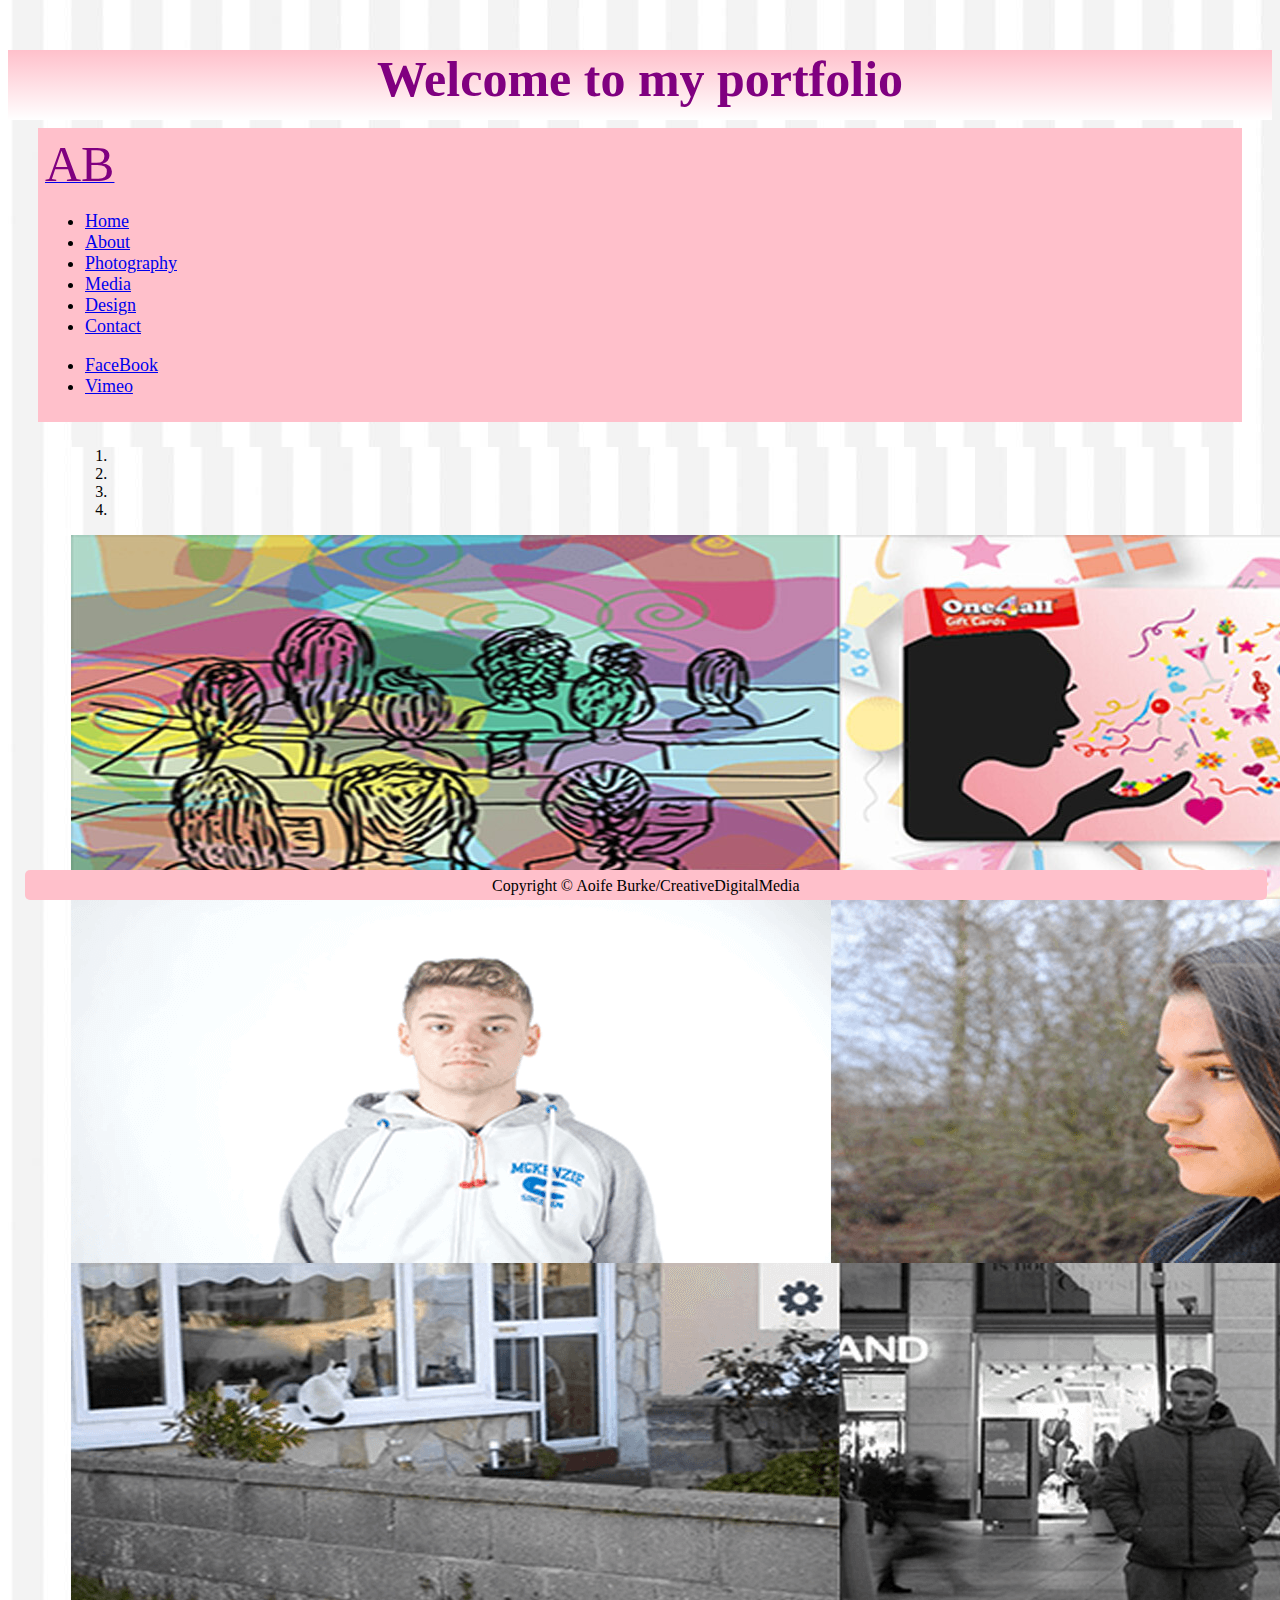
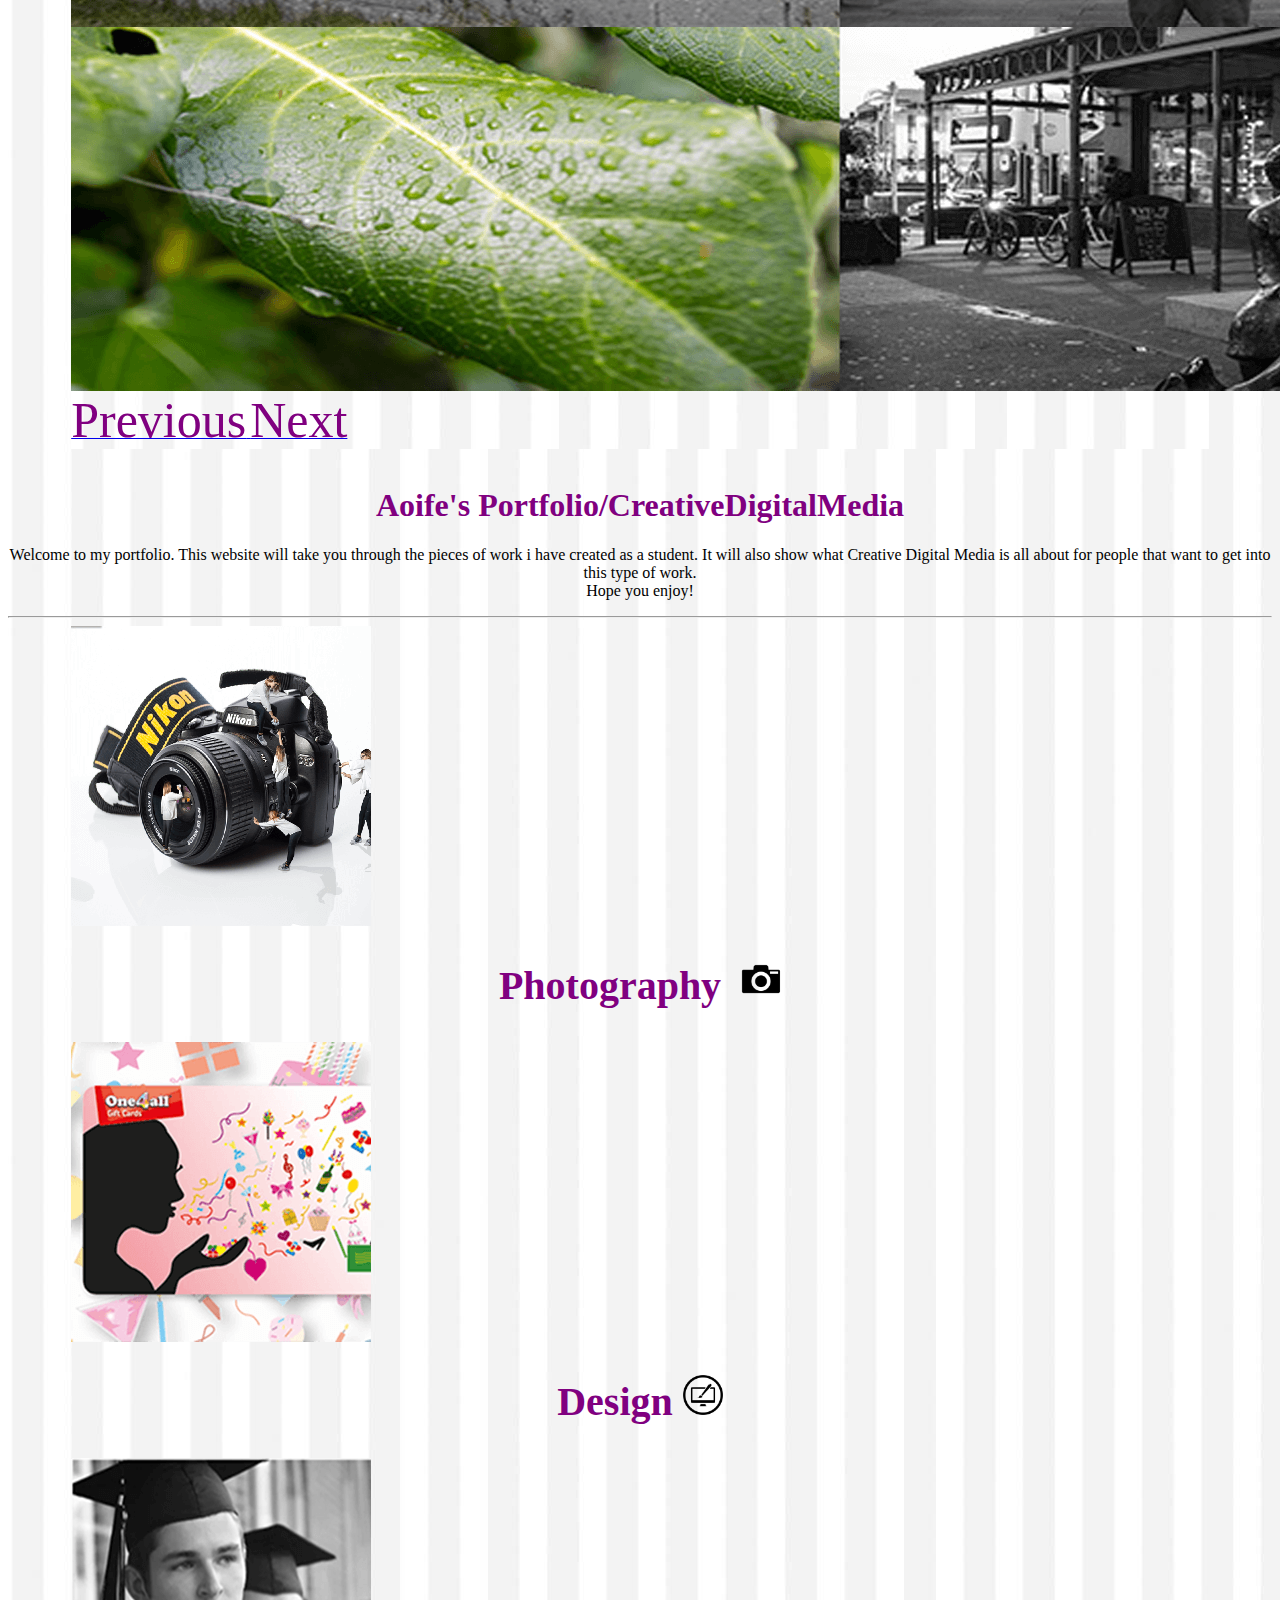
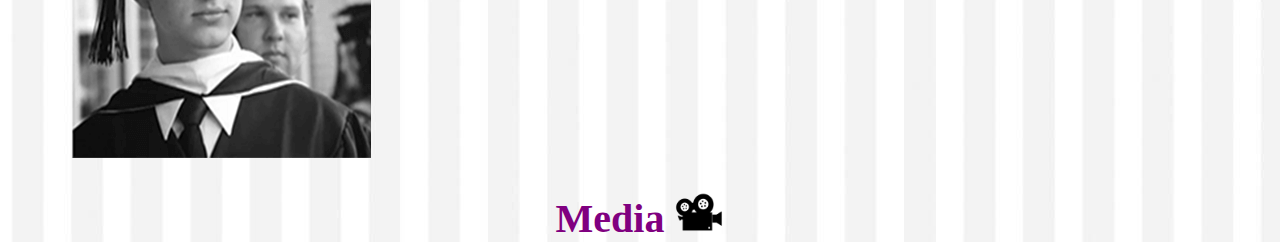
<file: index.html>
<!DOCTYPE html PUBLIC "-//W3C//DTD XHTML 1.0 Transitional//EN" "http://www.w3.org/TR/xhtml1/DTD/xhtml1-transitional.dtd">
<html xmlns="http://www.w3.org/1999/xhtml">
<head>
<meta http-equiv="Content-Type" content="text/html; charset=UTF-8" />
<title>Home page</title>
<!-- Latest compiled and minified CSS -->
<link rel="stylesheet" href="https://maxcdn.bootstrapcdn.com/bootstrap/3.3.6/css/bootstrap.min.css" integrity="sha384-1q8mTJOASx8j1Au+a5WDVnPi2lkFfwwEAa8hDDdjZlpLegxhjVME1fgjWPGmkzs7" crossorigin="anonymous"/>
<link rel ="stylesheet" type="text/css" href="css/index.mini.css"/>


</head>

<body>

<div class="header">
<h3> Welcome to my portfolio</h3>

</div>
<nav class="navbar navbar-inverse">
  <div class="container-fluid">
    <div class="navbar-header">
      <a class="navbar-brand" href="index.html"><span>AB</span></a>
    </div>
    <ul class="nav navbar-nav">
      	<li><a href="index.html">Home</a></li>
      <li><a href="aboutme.html">About</a></li>
      <li><a href="photography.html">Photography</a></li> 
      <li><a href="media.html">Media</a></li> 
      <li><a href="design.html">Design</a></li>
      <li><a href="contact.html">Contact</a></li>
    </ul>
    <ul class="nav navbar-nav navbar-right">
      <li><a href="https://www.facebook.com"> FaceBook</a></li>
      <li><a href="https://www.vimeo.com">Vimeo</a></li>
    </ul>
  </div>
</nav>

<div id="myCarousel" class="carousel slide" data-ride="carousel">
  <!-- Indicators -->
  <ol class="carousel-indicators">
    <li data-target="#myCarousel" data-slide-to="0" class="active"></li>
    <li data-target="#myCarousel" data-slide-to="1"></li>
    <li data-target="#myCarousel" data-slide-to="2"></li>
    <li data-target="#myCarousel" data-slide-to="3"></li>
  </ol>

  <!-- Wrapper for slides -->
  <div class="carousel-inner" role="listbox">
    <div class="item active">
      <img src="images/test.jpg" alt="slide one"/>
     
    </div>

    <div class="item">
      <img src="images/slidefour.png" alt="slide two"/>
      
    </div>

    <div class="item">
      <img src="images/slide1.png" alt="slide three"/>
      
    </div>

    <div class="item">
      <img src="images/slideone.png" alt="slide four"/>
      
    </div>
  </div>

  <!-- Left and right controls -->
  <a class="left carousel-control" href="#myCarousel" role="button" data-slide="prev">
    <span class="glyphicon glyphicon-chevron-left" aria-hidden="true"></span>
    <span class="sr-only">Previous</span>
  </a>
  <a class="right carousel-control" href="#myCarousel" role="button" data-slide="next">
    <span class="glyphicon glyphicon-chevron-right" aria-hidden="true"></span>
    <span class="sr-only">Next</span>
  </a>
</div>


  <h1>Aoife's Portfolio/CreativeDigitalMedia</h1>
  <p>Welcome to my portfolio. This website will take you through the pieces of work i have created as a student. It will also show what Creative Digital Media is all about for people that want to get into this type of work.  <br />
  Hope you enjoy!
  </p>




<!-- /.row -->

        <hr />
 <div class="height">       
                <div class="row">
            <div class="col-sm-4">
               <a href="photography.html"> <img src="images/homeimage.png" width="300" height="300" class="img-circle img-responsive img-center" alt="photo page"/></a>
                <h2>Photography &nbsp;<img src="images/video.png" width="40" height="40" alt="image of video" /></h2>
                
            </div>
            <div class="col-sm-4">
                <a href="design.html"><img src="images/homeimage2.png" width="300" height="300" class="img-circle img-responsive img-center" alt="media page"/></a>
                <h2>Design&nbsp;<img src="images/design.png" width="40" height="40" alt="image of design"/></h2>
                
            </div>
            <div class="col-sm-4">
                <a href="media.html"><img src="images/homeimage3.png" width="300" height="300" class="img-circle img-responsive img-center" alt="design page"/></a>
                <h2>Media&nbsp;<img src="images/camera.png" width="50" height="40" alt="image of camera"/></h2>
                
            </div>
        </div>
 </div>
        <!-- /.row -->



<!-- Footer -->
        
            <div class="end">
                <div class="col-lg-12">
                    Copyright &copy; Aoife Burke/CreativeDigitalMedia
                </div>
            </div>
       

<!--JavaScript -->
<script src="https://ajax.googleapis.com/ajax/libs/jquery/2.2.2/jquery.min.js"></script>
<script src="https://maxcdn.bootstrapcdn.com/bootstrap/3.3.6/js/bootstrap.min.js" integrity="sha384-0mSbJDEHialfmuBBQP6A4Qrprq5OVfW37PRR3j5ELqxss1yVqOtnepnHVP9aJ7xS" crossorigin="anonymous"></script>
</body>
</html>
</file>
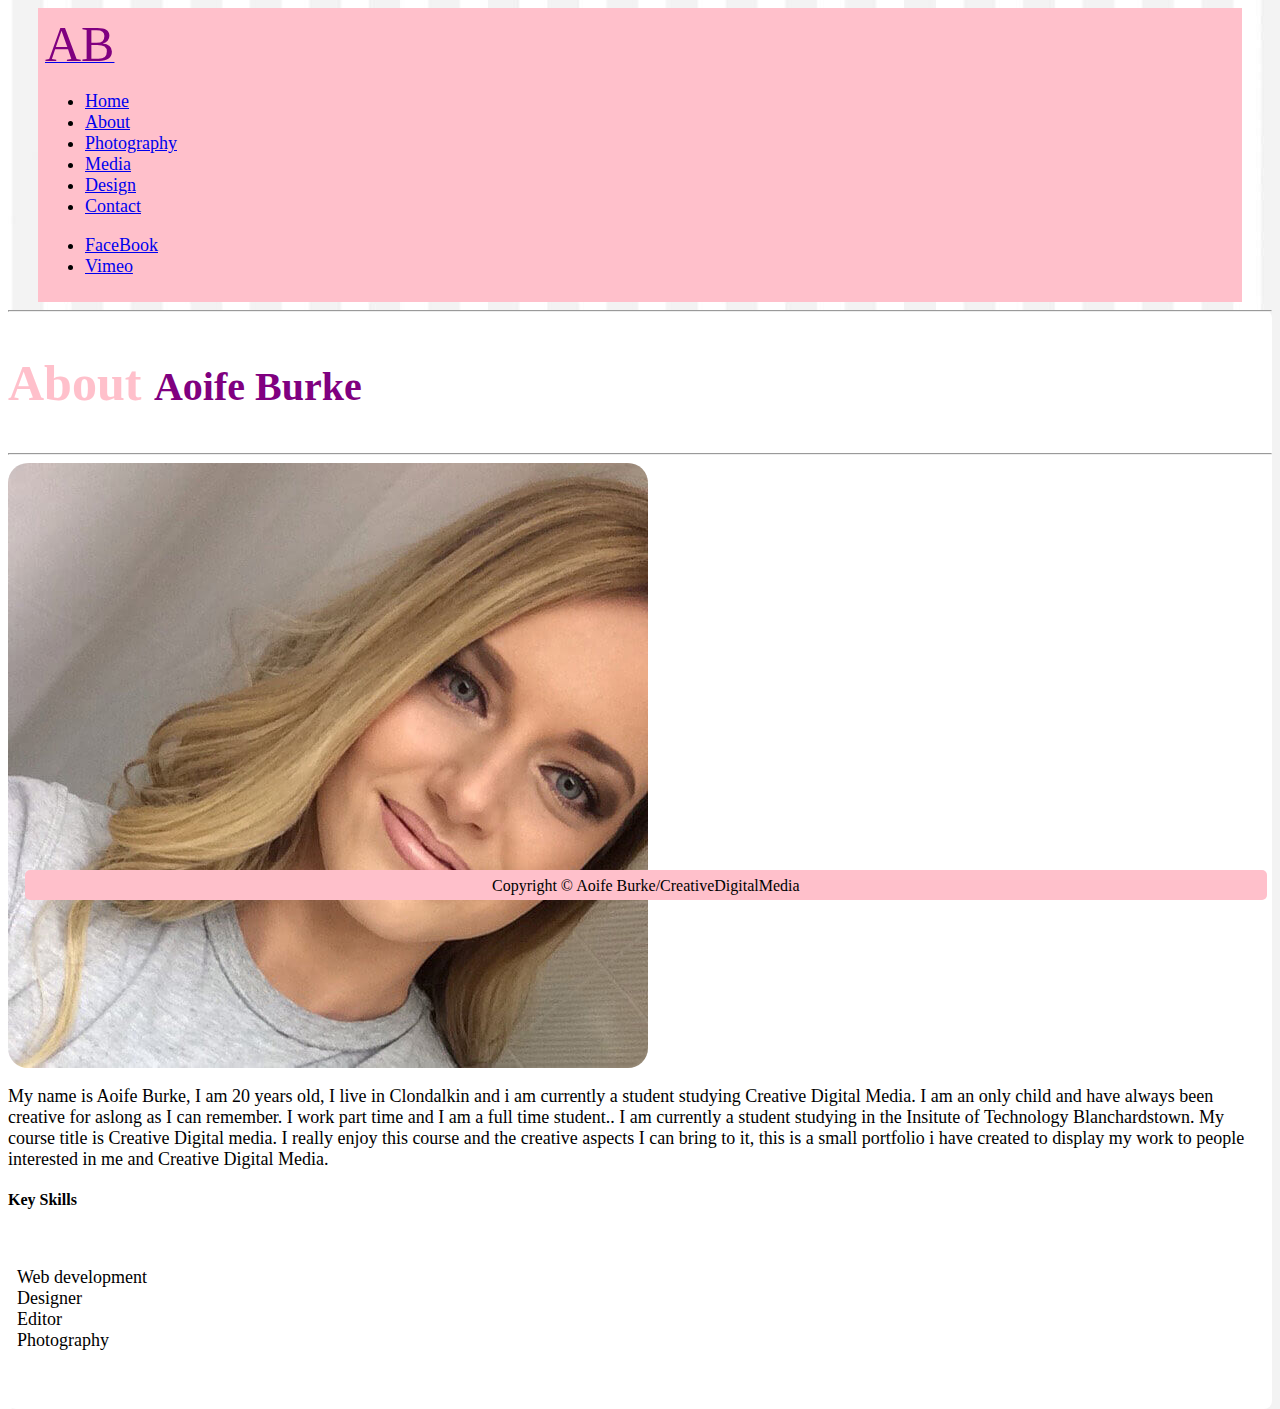
<file: aboutme.html>
<!DOCTYPE html PUBLIC "-//W3C//DTD XHTML 1.0 Transitional//EN" "http://www.w3.org/TR/xhtml1/DTD/xhtml1-transitional.dtd">
<html xmlns="http://www.w3.org/1999/xhtml">
<head>
<meta http-equiv="Content-Type" content="text/html; charset=UTF-8" />
<title>About me </title>
<!-- Latest compiled and minified CSS -->
<link rel="stylesheet" href="https://maxcdn.bootstrapcdn.com/bootstrap/3.3.6/css/bootstrap.min.css" integrity="sha384-1q8mTJOASx8j1Au+a5WDVnPi2lkFfwwEAa8hDDdjZlpLegxhjVME1fgjWPGmkzs7" crossorigin="anonymous"/>
<link rel ="stylesheet" type="text/css" href="css/about.mini.css"/>

</head>

<body>
<nav class="navbar navbar-inverse">
  <div class="container-fluid">
    <div class="navbar-header">
      <a class="navbar-brand" href="index.html"><span>AB</span></a>
    </div>
    <ul class="nav navbar-nav">
      	<li><a href="index.html">Home</a></li>
      <li><a href="aboutme.html">About</a></li>
      <li><a href="photography.html">Photography</a></li> 
      <li><a href="media.html">Media</a></li> 
      <li><a href="design.html">Design</a></li>
      <li><a href="contact.html">Contact</a></li>
    </ul>
    <ul class="nav navbar-nav navbar-right">
      <li><a href="https://www.facebook.com"> FaceBook</a></li>
      <li><a href="https://www.vimeo.com">Vimeo</a></li>
    </ul>
  </div>
</nav>



<div class="height">
        <div class="row">
        <div class="container">
            <div class="box">
                <div class="col-lg-12">
                    <hr />
                    <h2 class="intro-text text-center">About
                        <strong>Aoife Burke</strong>
                    </h2>
                    <hr />
                </div>
                <div class="col-md-4">
                
                    <img src="images/aoife.jpg"  class="img-responsive img-border-left" alt="image of aoife"/>
                   
                </div>
                <div class="col-md-6">
                    <p>My name is Aoife Burke, I am 20 years old, I live in Clondalkin and i am currently a student studying Creative Digital Media. I am an only child and have always been creative for aslong as I can remember. I work part time and I am a full time student.. I am currently a student studying in the Insitute of Technology Blanchardstown. My course title is Creative Digital media. I really enjoy this course and the creative aspects I can bring to it, this is a small portfolio i have created to display my work to people interested in me and Creative Digital Media.
 <br /></p>
                   <h4>Key Skills</h4><br />
                   <p>&nbsp;&nbsp;Web development<br />
                   &nbsp;&nbsp;Designer<br />
                   &nbsp;&nbsp;Editor<br />
                   &nbsp;&nbsp;Photography<br />
                    
                    </p>
                </div>
             </div>
          </div>
     </div>
</div>


<!-- Footer -->
        
            <div class="end">
                <div class="col-lg-12">
                    Copyright &copy; Aoife Burke/CreativeDigitalMedia
                </div>
            </div>
           
<!--JavaScript -->
<script src="https://ajax.googleapis.com/ajax/libs/jquery/2.2.2/jquery.min.js"></script>
<script src="https://maxcdn.bootstrapcdn.com/bootstrap/3.3.6/js/bootstrap.min.js" integrity="sha384-0mSbJDEHialfmuBBQP6A4Qrprq5OVfW37PRR3j5ELqxss1yVqOtnepnHVP9aJ7xS" crossorigin="anonymous"></script>

</body>
</html>
</file>
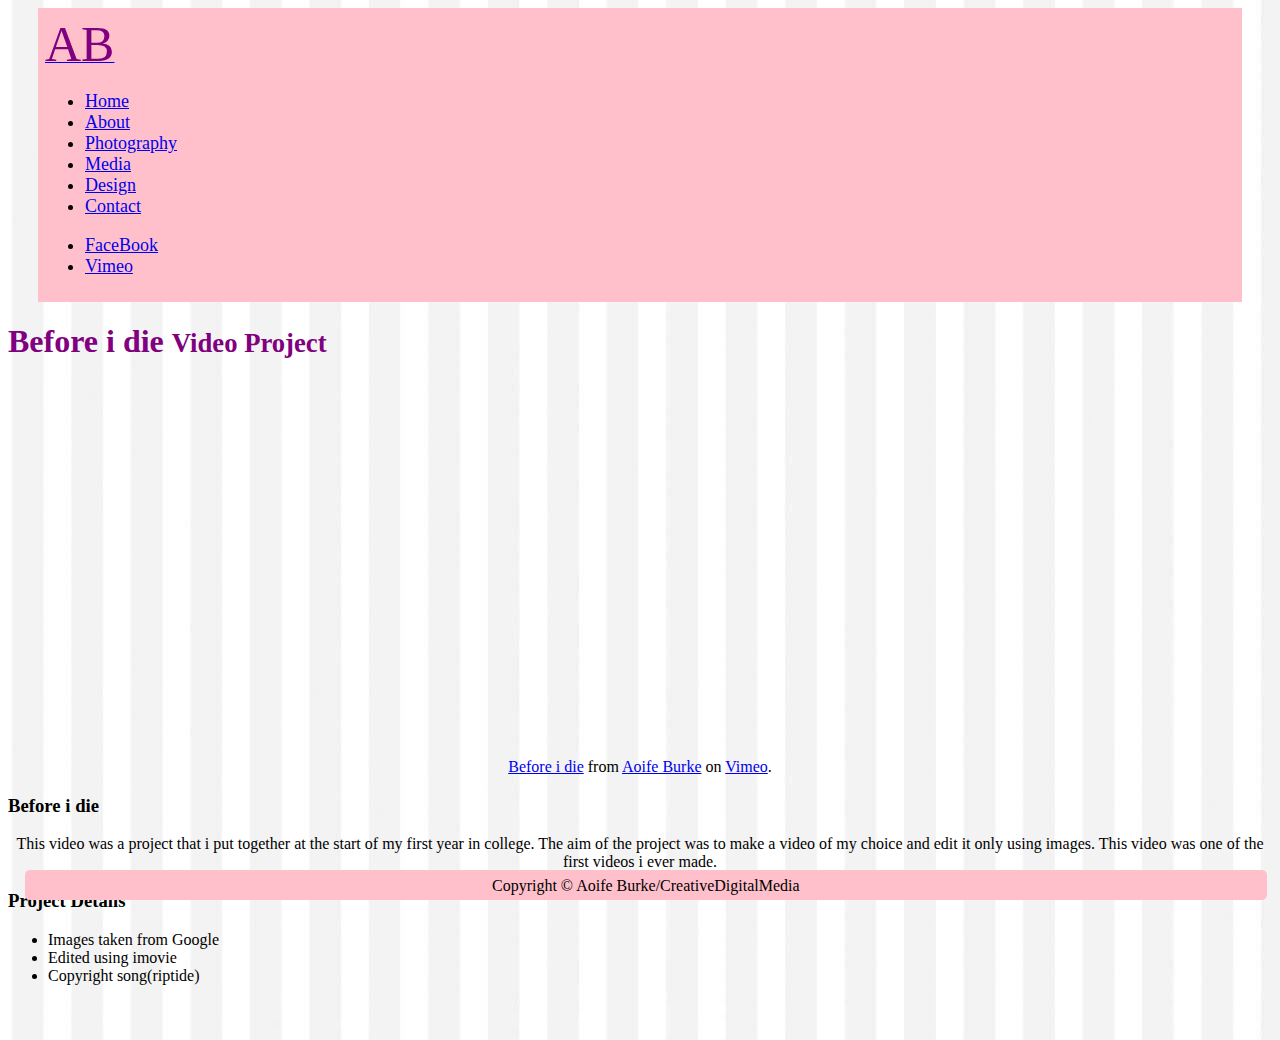
<file: beforein.html>
<!DOCTYPE html PUBLIC "-//W3C//DTD XHTML 1.0 Transitional//EN" "http://www.w3.org/TR/xhtml1/DTD/xhtml1-transitional.dtd">
<html xmlns="http://www.w3.org/1999/xhtml">
<head>
<meta http-equiv="Content-Type" content="text/html; charset=UTF-8" />
<title>before i die internal page</title>
<link rel="stylesheet" href="https://maxcdn.bootstrapcdn.com/bootstrap/3.3.6/css/bootstrap.min.css" integrity="sha384-1q8mTJOASx8j1Au+a5WDVnPi2lkFfwwEAa8hDDdjZlpLegxhjVME1fgjWPGmkzs7" crossorigin="anonymous"/>
<link rel ="stylesheet" type="text/css" href="css/style.mini.css"/>
</head>

<body>

<nav class="navbar navbar-inverse">
  <div class="container-fluid">
    <div class="navbar-header">
      <a class="navbar-brand" href="index.html"><span>AB</span></a>
    </div>
    <ul class="nav navbar-nav">
      	<li><a href="index.html">Home</a></li>
      <li><a href="aboutme.html">About</a></li>
      <li><a href="photography.html">Photography</a></li> 
      <li><a href="media.html">Media</a></li> 
      <li><a href="design.html">Design</a></li>
      <li><a href="contact.html">Contact</a></li>
    </ul>
    <ul class="nav navbar-nav navbar-right">
      <li><a href="https://www.facebook.com"> FaceBook</a></li>
      <li><a href="https://www.vimeo.com">Vimeo</a></li>
    </ul>
  </div>
</nav>

 <!-- Page Content -->
    <div class="container">

        <!-- Portfolio Item Heading -->
        <div class="row">
            <div class="col-lg-12">
                <h1 class="page-header">Before i die
                    <small>Video Project</small>
                </h1>
            </div>
        </div>
        <!-- /.row -->

        <!-- Portfolio Item Row -->
  <div class="space">
        <div class="row">

            <div class="col-md-8">
               <iframe src="https://player.vimeo.com/video/161082037" width="640" height="360" frameborder="0" webkitallowfullscreen ></iframe>
<p><a href="https://vimeo.com/161082037">Before i die</a> from <a href="https://vimeo.com/user46645522">Aoife Burke</a> on <a href="https://vimeo.com">Vimeo</a>.</p>
            </div>

            <div class="col-md-4">
                <h3>Before i die</h3>
                <p>This video was a project that i put together at the start of my first year in college. The aim of the project was to make a video of my choice and edit it only using images. This video was one of the first videos i ever made. </p>
                <h3>Project Details</h3>
                <ul>
                    <li>Images taken from Google</li>
                    <li>Edited using imovie</li>
                    <li>Copyright song(riptide)</li>
                   
                </ul>
            </div>
		</div>
        </div>
  </div>
        <!-- /.row -->

        
        
        <!-- Footer -->
        
            <div class="end">
                <div class="col-lg-12">
                    Copyright &copy; Aoife Burke/CreativeDigitalMedia
                </div>
            </div>
          

        
<!--JavaScript -->
<script src="https://ajax.googleapis.com/ajax/libs/jquery/2.2.2/jquery.min.js"></script>
<script src="https://maxcdn.bootstrapcdn.com/bootstrap/3.3.6/js/bootstrap.min.js" integrity="sha384-0mSbJDEHialfmuBBQP6A4Qrprq5OVfW37PRR3j5ELqxss1yVqOtnepnHVP9aJ7xS" crossorigin="anonymous"></script>



</body>
</html>
</file>
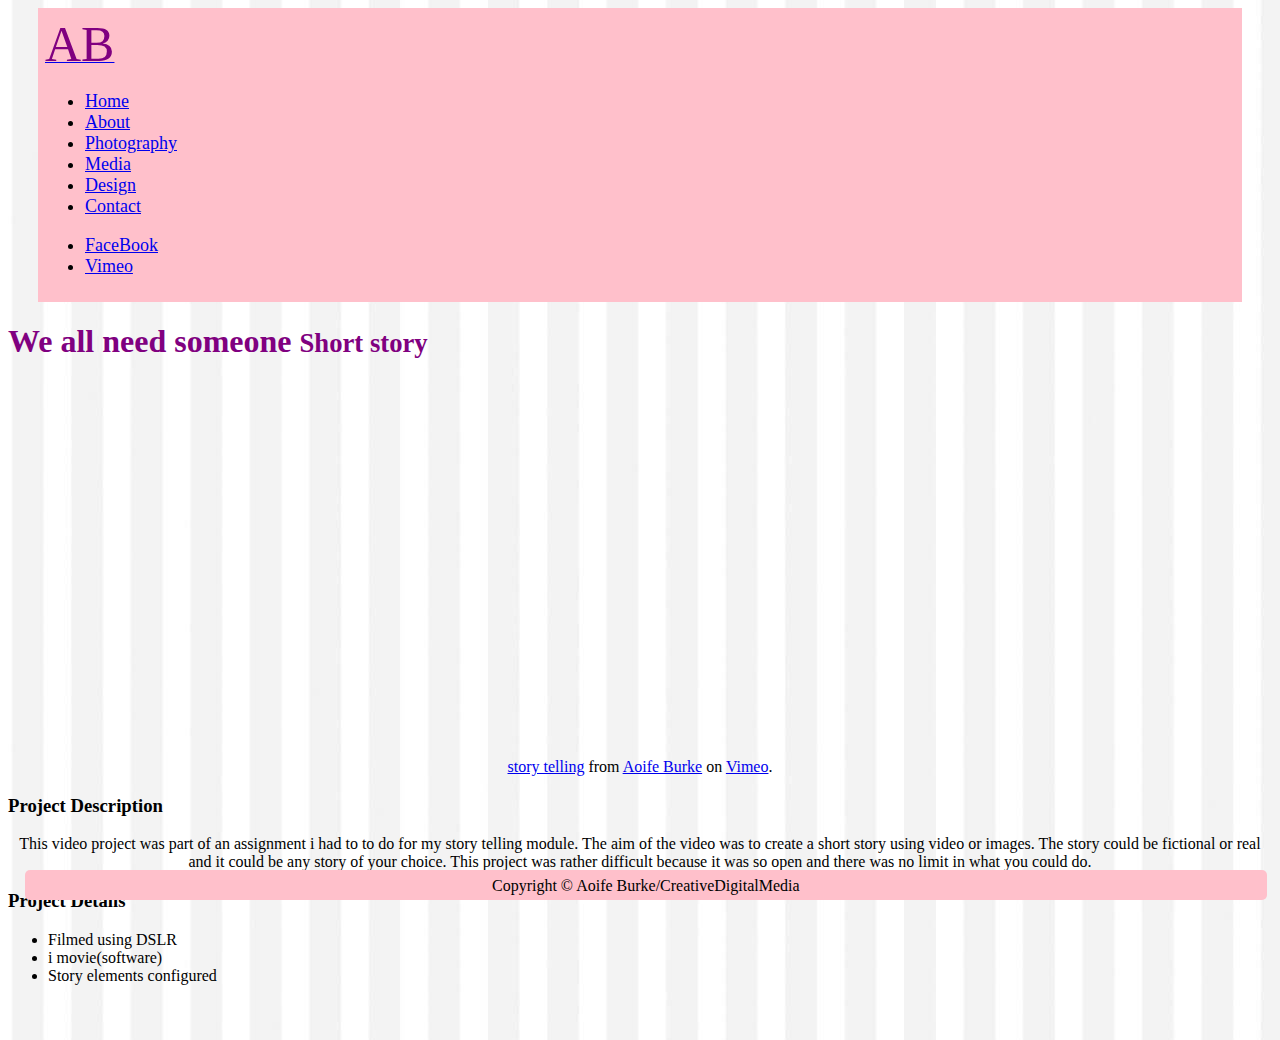
<file: catin.html>
<!DOCTYPE html PUBLIC "-//W3C//DTD XHTML 1.0 Transitional//EN" "http://www.w3.org/TR/xhtml1/DTD/xhtml1-transitional.dtd">
<html xmlns="http://www.w3.org/1999/xhtml">
<head>
<meta http-equiv="Content-Type" content="text/html; charset=UTF-8" />
<title> cat video page</title>
<link rel="stylesheet" href="https://maxcdn.bootstrapcdn.com/bootstrap/3.3.6/css/bootstrap.min.css" integrity="sha384-1q8mTJOASx8j1Au+a5WDVnPi2lkFfwwEAa8hDDdjZlpLegxhjVME1fgjWPGmkzs7" crossorigin="anonymous"/>
<link rel ="stylesheet" type="text/css" href="css/style.mini.css"/>
</head>

<body>

<nav class="navbar navbar-inverse">
  <div class="container-fluid">
    <div class="navbar-header">
      <a class="navbar-brand" href="index.html"><span>AB</span></a>
    </div>
    <ul class="nav navbar-nav">
      	<li><a href="index.html">Home</a></li>
      <li><a href="aboutme.html">About</a></li>
      <li><a href="photography.html">Photography</a></li> 
      <li><a href="media.html">Media</a></li> 
      <li><a href="design.html">Design</a></li>
      <li><a href="contact.html">Contact</a></li>
    </ul>
    <ul class="nav navbar-nav navbar-right">
      <li><a href="https://www.facebook.com"> FaceBook</a></li>
      <li><a href="https://www.vimeo.com">Vimeo</a></li>
    </ul>
  </div>
</nav>



 <!-- Page Content -->
    <div class="container">

        <!-- Portfolio Item Heading -->
        <div class="row">
            <div class="col-lg-12">
                <h1 class="page-header">We all need someone
                    <small>Short story</small>
                </h1>
            </div>
        </div>
        <!-- /.row -->

        <!-- Portfolio Item Row -->
    <div class="space">
        <div class="row">

            <div class="col-md-8">
                <iframe src="https://player.vimeo.com/video/165173761" width="640" height="360" frameborder="0" webkitallowfullscreen ></iframe>
<p><a href="https://vimeo.com/165173761">story telling</a> from <a href="https://vimeo.com/user46645522">Aoife Burke</a> on <a href="https://vimeo.com">Vimeo</a>.</p>
            </div>

            <div class="col-md-4">
                <h3>Project Description</h3>
                <p>This video project was part of an assignment i had to to do for my story telling module. The aim of the video was to create a short story using video or images. The story could be fictional or real and it could be any story of your choice. This project was rather difficult because it was so open and there was no limit in what you could do. </p>
                <h3>Project Details</h3>
                <ul>
                    <li>Filmed using DSLR</li>
                    <li>i movie(software)</li>
                    <li>Story elements configured </li>
                   
                </ul>
            </div>
		</div>
        </div>
 </div>
        <!-- /.row -->

        
        <!-- Footer -->
        
            <div class="end">
                <div class="col-lg-12">
                    Copyright &copy; Aoife Burke/CreativeDigitalMedia
                </div>
            </div>
           
        
<!--JavaScript -->
<script src="https://ajax.googleapis.com/ajax/libs/jquery/2.2.2/jquery.min.js"></script>
<script src="https://maxcdn.bootstrapcdn.com/bootstrap/3.3.6/js/bootstrap.min.js" integrity="sha384-0mSbJDEHialfmuBBQP6A4Qrprq5OVfW37PRR3j5ELqxss1yVqOtnepnHVP9aJ7xS" crossorigin="anonymous"></script>



</body>
</html>
</file>
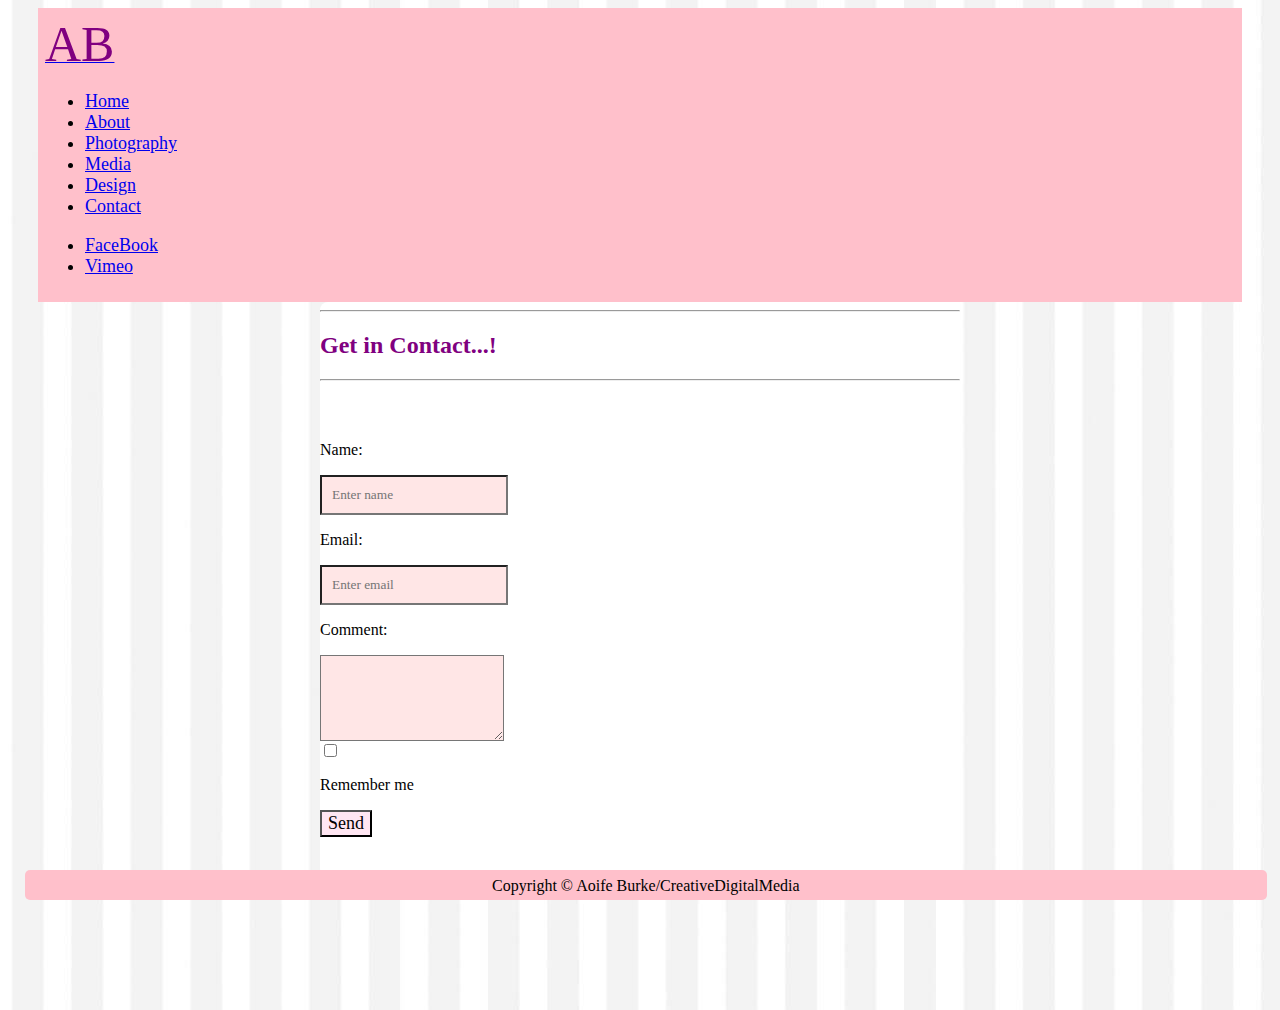
<file: contact.html>
<!DOCTYPE html PUBLIC "-//W3C//DTD XHTML 1.0 Transitional//EN" "http://www.w3.org/TR/xhtml1/DTD/xhtml1-transitional.dtd">
<html xmlns="http://www.w3.org/1999/xhtml">
<head>
<meta http-equiv="Content-Type" content="text/html; charset=UTF-8" />
<title>Contact page</title>
<!-- Latest compiled and minified CSS -->
<link rel="stylesheet" href="https://maxcdn.bootstrapcdn.com/bootstrap/3.3.6/css/bootstrap.min.css" integrity="sha384-1q8mTJOASx8j1Au+a5WDVnPi2lkFfwwEAa8hDDdjZlpLegxhjVME1fgjWPGmkzs7" crossorigin="anonymous"/>

<link rel ="stylesheet" type="text/css" href="css/contact.mini.css"/>



</head>

<body>
<nav class="navbar navbar-inverse">
  <div class="container-fluid">
    <div class="navbar-header">
      <a class="navbar-brand" href="index.html"><span>AB</span></a>
    </div>
    <ul class="nav navbar-nav">
      	<li><a href="index.html">Home</a></li>
      <li><a href="aboutme.html">About</a></li>
      <li><a href="photography.html">Photography</a></li> 
      <li><a href="media.html">Media</a></li> 
      <li><a href="design.html">Design</a></li>
      <li><a href="contact.html">Contact</a></li>
    </ul>
    <ul class="nav navbar-nav navbar-right">
      <li><a href="https://www.facebook.com"> FaceBook</a></li>
      <li><a href="https://www.vimeo.com">Vimeo</a></li>
    </ul>
  </div>
</nav>

<div class="height">
   <div class="container">
            <div class="box">
                <div class="col-lg-12">
                    <hr />
                    
                        <h2>Get in Contact...!
                    </h2>
                    <hr />
               
  <br /><br />
  <form class="form-horizontal" role="form">
    <div class="form-group">
      <label class="control-label col-sm-2" for="pwd"><p>Name:</p></label>
      <div class="col-sm-6">          
        <input type="name" class="form-control" id="name" placeholder="Enter name"required/>
      </div>
    </div>
       <div class="form-group">
    <label class="control-label col-sm-2" for="email"><p>Email:</p></label>
      <div class="col-sm-6">
        <input type="email" class="form-control" id="email" placeholder="Enter email"required/>
      </div>
    </div>
    <div class="form-group">
  <label for="comment"><p>Comment:</p></label>
  <textarea class="form-control" rows="4"  id="comment"></textarea>
</div>

    <div class="form-group">        
      <div class="col-sm-offset-2 col-sm-10">
        <div class="checkbox">
          <label><input type="checkbox"> <p>Remember me</p></label>
        </div>
      </div>
    </div>
    <div class="form-group">        
      <div class="col-sm-offset-2 col-sm-10">
        <button type="submit" class="btn btn-default">Send</button>
      </div>
    </div>
  </form>
</div>
</div>
</div>
<!-- Footer -->
            <div class="end">
                <div class="col-lg-12">
                    Copyright &copy; Aoife Burke/CreativeDigitalMedia
                </div>
            </div>
           


<!--JavaScript -->
<script src="https://ajax.googleapis.com/ajax/libs/jquery/2.2.2/jquery.min.js"></script>
<script src="https://maxcdn.bootstrapcdn.com/bootstrap/3.3.6/js/bootstrap.min.js" integrity="sha384-0mSbJDEHialfmuBBQP6A4Qrprq5OVfW37PRR3j5ELqxss1yVqOtnepnHVP9aJ7xS" crossorigin="anonymous"></script>
</body>
</html>
</file>
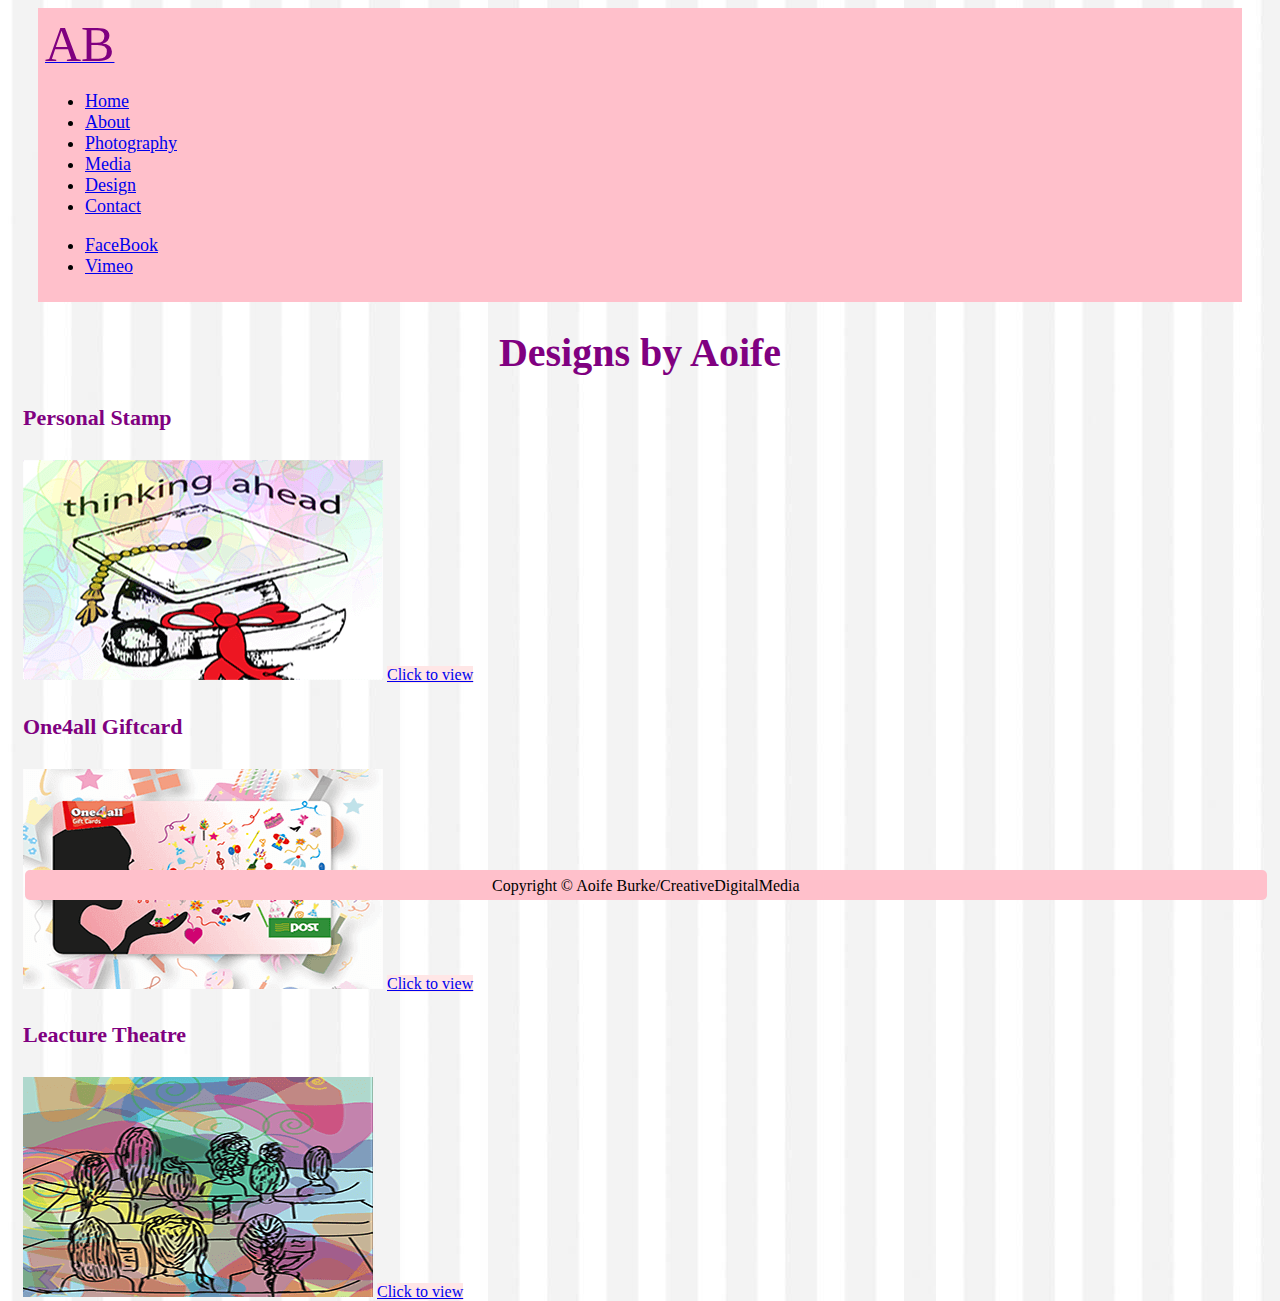
<file: design.html>
<!DOCTYPE html PUBLIC "-//W3C//DTD XHTML 1.0 Transitional//EN" "http://www.w3.org/TR/xhtml1/DTD/xhtml1-transitional.dtd">
<html xmlns="http://www.w3.org/1999/xhtml">
<head>
<meta http-equiv="Content-Type" content="text/html; charset=UTF-8" />
<title>design page</title>
<!-- Latest compiled and minified CSS -->
<link rel="stylesheet" href="https://maxcdn.bootstrapcdn.com/bootstrap/3.3.6/css/bootstrap.min.css" integrity="sha384-1q8mTJOASx8j1Au+a5WDVnPi2lkFfwwEAa8hDDdjZlpLegxhjVME1fgjWPGmkzs7" crossorigin="anonymous"/>
<link rel ="stylesheet" type="text/css" href="css/design.mini.css"/>



</head>

<body>
<nav class="navbar navbar-inverse">
  <div class="container-fluid">
    <div class="navbar-header">
      <a class="navbar-brand" href="index.html"><span>AB</span></a>
    </div>
    <ul class="nav navbar-nav">
      	<li><a href="index.html">Home</a></li>
      <li><a href="aboutme.html">About</a></li>
      <li><a href="photography.html">Photography</a></li> 
      <li><a href="media.html">Media</a></li> 
      <li><a href="design.html">Design</a></li>
      <li><a href="contact.html">Contact</a></li>
    </ul>
    <ul class="nav navbar-nav navbar-right">
      <li><a href="https://facebook.com"> FaceBook</a></li>
      <li><a href="https://www.vimeo.com">Vimeo</a></li>
    </ul>
  </div>
</nav>


<!-- Marketing Icons Section -->
<div class="height">
        <div class="row">
            <div class="col-lg-12">
                <h1 class="page-header">
                    Designs by Aoife 
                </h1>
            </div>
            <div class="col-md-4">
                <div class="panel panel-default">
                    <div class="panel-heading">
                        <h4><i class="fa fa-fw fa-check"></i> Personal Stamp</h4>
                    </div>
                    <div class="panel-body">
                    <img src="images/stamp.png" alt="image of stamp"/>
                       
                        <a href="stamp.html" class="btn btn-default">Click to view</a>
                    </div>
                </div>
            </div>
            <div class="col-md-4">
                <div class="panel panel-default">
                    <div class="panel-heading">
                        <h4><i class="fa fa-fw fa-gift"></i> One4all Giftcard</h4>
                    </div>
                    <div class="panel-body">
                    <img src="images/gift.png"  alt="image of giftcard"/>
                        
                        <a href="giftcard.html" class="btn btn-default">Click to view</a>
                    </div>
                </div>
            </div>
            <div class="col-md-4">
                <div class="panel panel-default">
                    <div class="panel-heading">
                        <h4><i class="fa fa-fw fa-compass"></i> Leacture Theatre</h4>
                    </div>
                    <div class="panel-body">
                    <img src="images/poster.png" alt="image of poster"/>
                        
                        <a href="poster.html" class="btn btn-default">Click to view</a>
                    </div>
                </div>
            </div>
        </div>
      </div>                 




<!-- Footer -->
       
            <div class="end">
                <div class="col-lg-12">
                    Copyright &copy; Aoife Burke/CreativeDigitalMedia
                </div>
            </div>
           
<!--JavaScript -->
<script src="https://ajax.googleapis.com/ajax/libs/jquery/2.2.2/jquery.min.js"></script>
<script src="https://maxcdn.bootstrapcdn.com/bootstrap/3.3.6/js/bootstrap.min.js" integrity="sha384-0mSbJDEHialfmuBBQP6A4Qrprq5OVfW37PRR3j5ELqxss1yVqOtnepnHVP9aJ7xS" crossorigin="anonymous"></script>
</body>
</html>
</file>
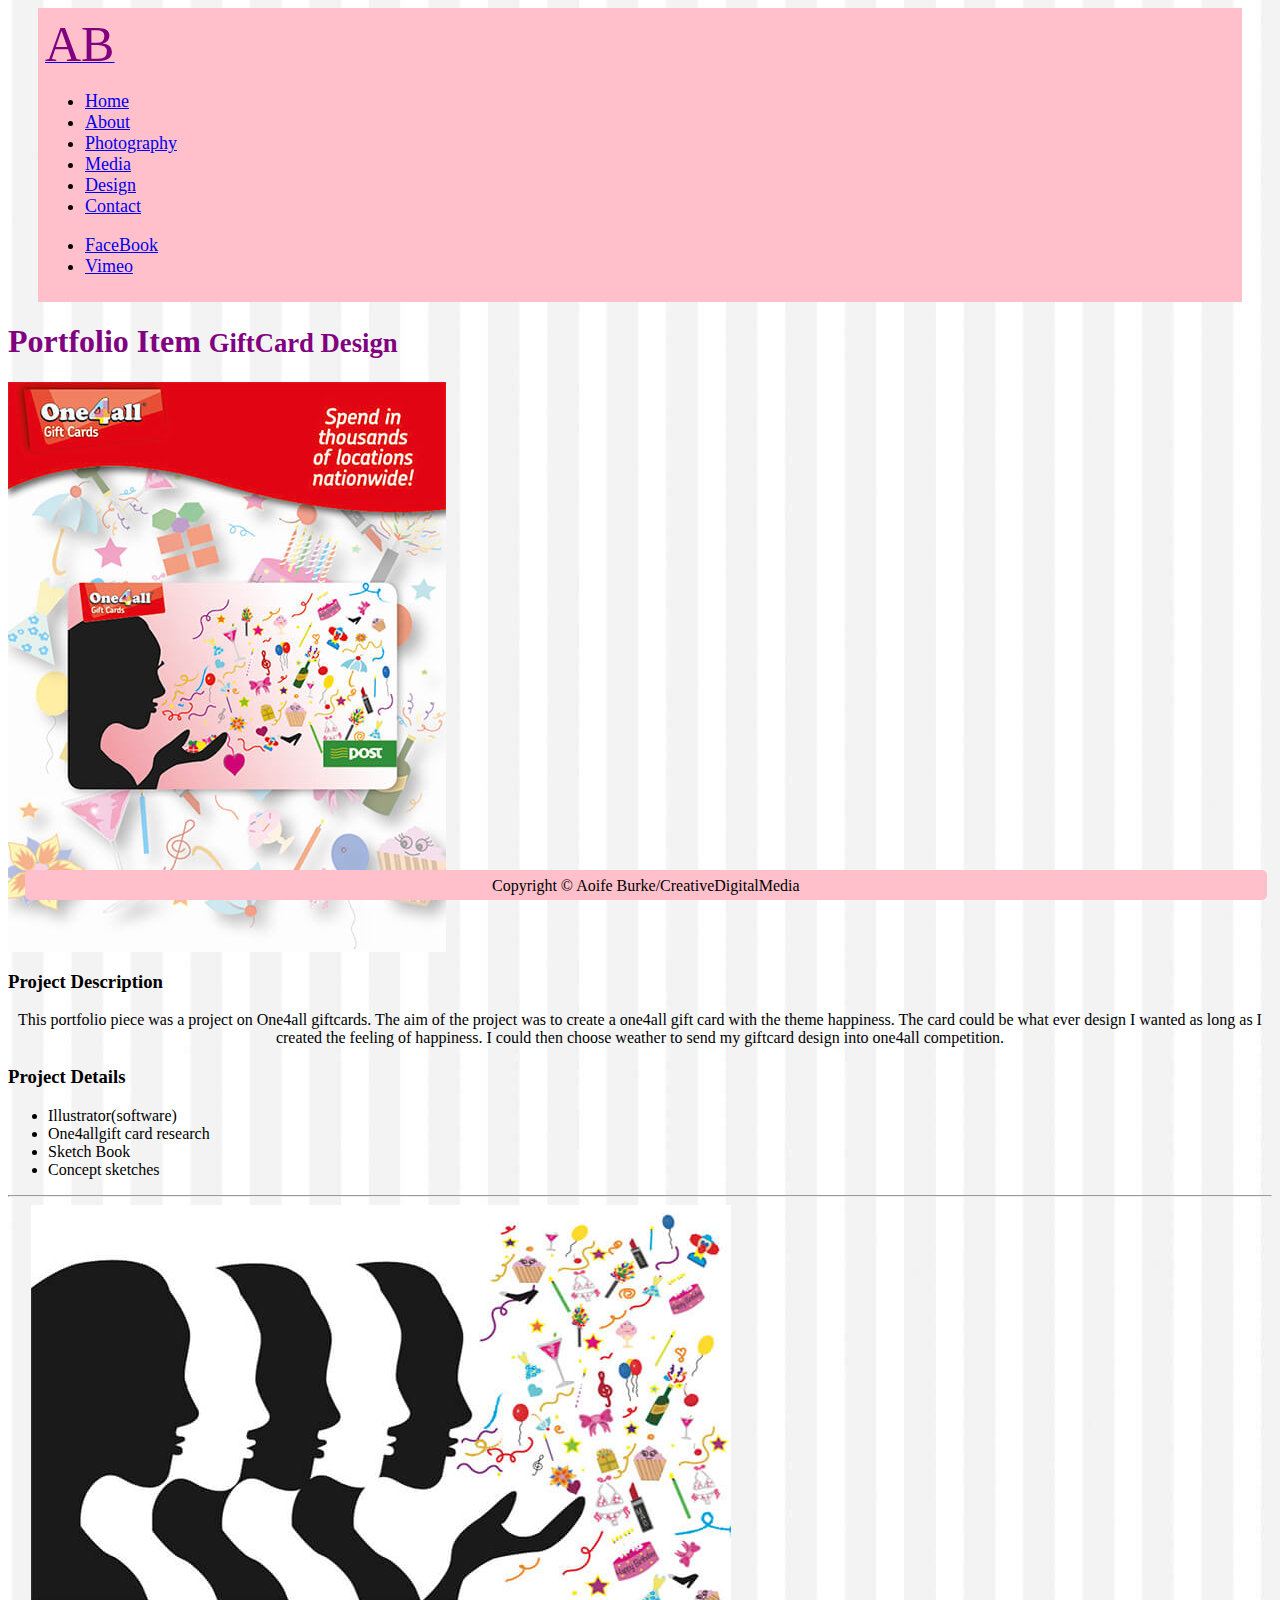
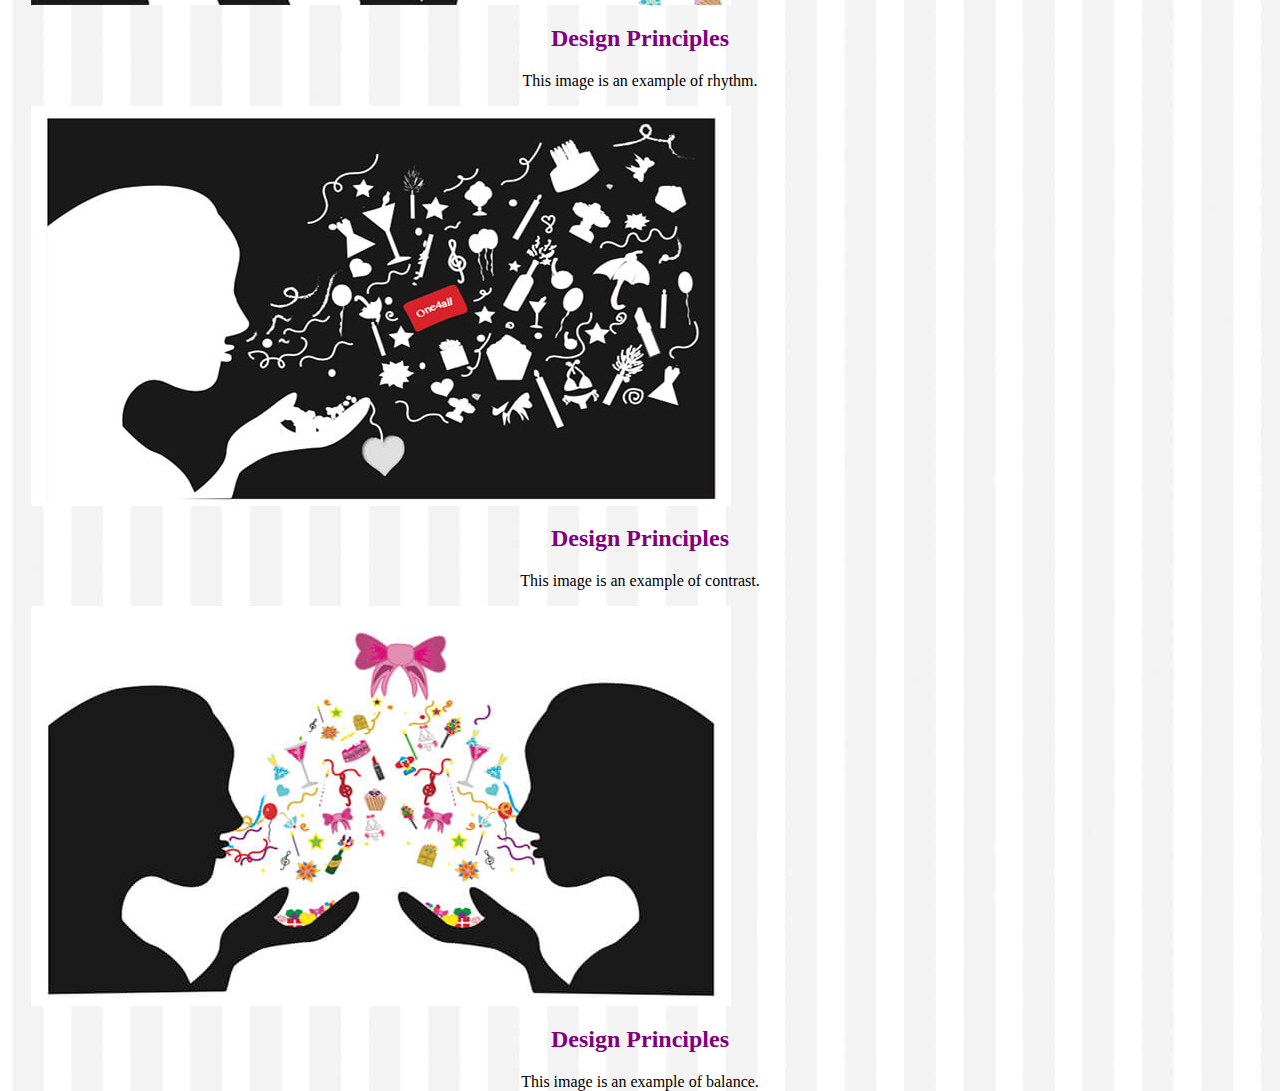
<file: giftcard.html>
<!DOCTYPE html PUBLIC "-//W3C//DTD XHTML 1.0 Transitional//EN" "http://www.w3.org/TR/xhtml1/DTD/xhtml1-transitional.dtd">
<html xmlns="http://www.w3.org/1999/xhtml">
<head>
<meta http-equiv="Content-Type" content="text/html; charset=UTF-8" />
<title>Gift card</title>
<link rel="stylesheet" href="https://maxcdn.bootstrapcdn.com/bootstrap/3.3.6/css/bootstrap.min.css" integrity="sha384-1q8mTJOASx8j1Au+a5WDVnPi2lkFfwwEAa8hDDdjZlpLegxhjVME1fgjWPGmkzs7" crossorigin="anonymous"/>
<link rel ="stylesheet" type="text/css" href="css/style.mini.css"/>
</head>

<body>

<nav class="navbar navbar-inverse">
  <div class="container-fluid">
    <div class="navbar-header">
      <a class="navbar-brand" href="index.html"><span>AB</span></a>
    </div>
    <ul class="nav navbar-nav">
      	<li><a href="index.html">Home</a></li>
      <li><a href="aboutme.html">About</a></li>
      <li><a href="photography.html">Photography</a></li> 
      <li><a href="media.html">Media</a></li> 
      <li><a href="design.html">Design</a></li>
      <li><a href="contact.html">Contact</a></li>
    </ul>
    <ul class="nav navbar-nav navbar-right">
      <li><a href="https://facebook.com"> FaceBook</a></li>
      <li><a href="https://www.vimeo.com">Vimeo</a></li>
    </ul>
  </div>
</nav>


 <!-- Page Content -->
    <div class="container">

        <!-- Portfolio Item Heading -->
        <div class="row">
            <div class="col-lg-12">
                <h1 class="page-header">Portfolio Item
                    <small>GiftCard Design</small>
                </h1>
            </div>
        </div>
        <!-- /.row -->

        <!-- Portfolio Item Row -->
        <div class="row">

            <div class="col-md-7">
                <img src="images/giftcard.jpg" width="438" height="570" alt="giftcard image"/>
            </div>

            <div class="col-md-4">
                <h3>Project Description</h3>
                <p>This portfolio piece was a project on One4all giftcards. The aim of the project was to create a one4all gift card with the theme happiness. The card could be what ever design I wanted as long as I created the feeling of happiness. I could then choose weather to send my giftcard design into one4all competition. </p>
                <h3>Project Details</h3>
                <ul>
                    <li>Illustrator(software)</li>
                    <li>One4allgift card research</li>
                    <li>Sketch Book</li>
                    <li>Concept sketches</li>
                </ul>
            </div>
		</div>
        </div>
        <!-- /.row -->
        
        <hr />

       <!-- Projects Row -->
       <div class="height">
        <div class="related">
            <div class="col-md-4 portfolio-item">
               
                    <img src="images/image1.jpg" alt="related images" width="700" height="400" class="img-responsive"/>
               
                <h2>
                    Design Principles
                </h2>
                <p>This image is an example of rhythm. </p>
            </div>
            <div class="col-md-4 portfolio-item">
                
                    <img src="images/image2.jpg" alt="related images" width="700" height="400" class="img-responsive"/>
                
                <h2>
                   Design Principles
                </h2>
                <p>This image is an example of contrast.</p>
            </div>
            <div class="col-md-4 portfolio-item">
                
                    <img src="images/image3.jpg" alt="related images" width="700" height="400" class="img-responsive"/>
                
                <h2>
                    Design Principles
                </h2>
                <p>This image is an example of balance.</p>
            </div>
        </div>
       </div>
        <!-- /.row -->

       

<!-- Footer -->
      
            <div class="end">
                <div class="col-lg-12">
                    Copyright &copy; Aoife Burke/CreativeDigitalMedia
                </div>
            </div>
            
<!--JavaScript -->
<script src="https://ajax.googleapis.com/ajax/libs/jquery/2.2.2/jquery.min.js"></script>
<script src="https://maxcdn.bootstrapcdn.com/bootstrap/3.3.6/js/bootstrap.min.js" integrity="sha384-0mSbJDEHialfmuBBQP6A4Qrprq5OVfW37PRR3j5ELqxss1yVqOtnepnHVP9aJ7xS" crossorigin="anonymous"></script>

</body>
</html>
</file>
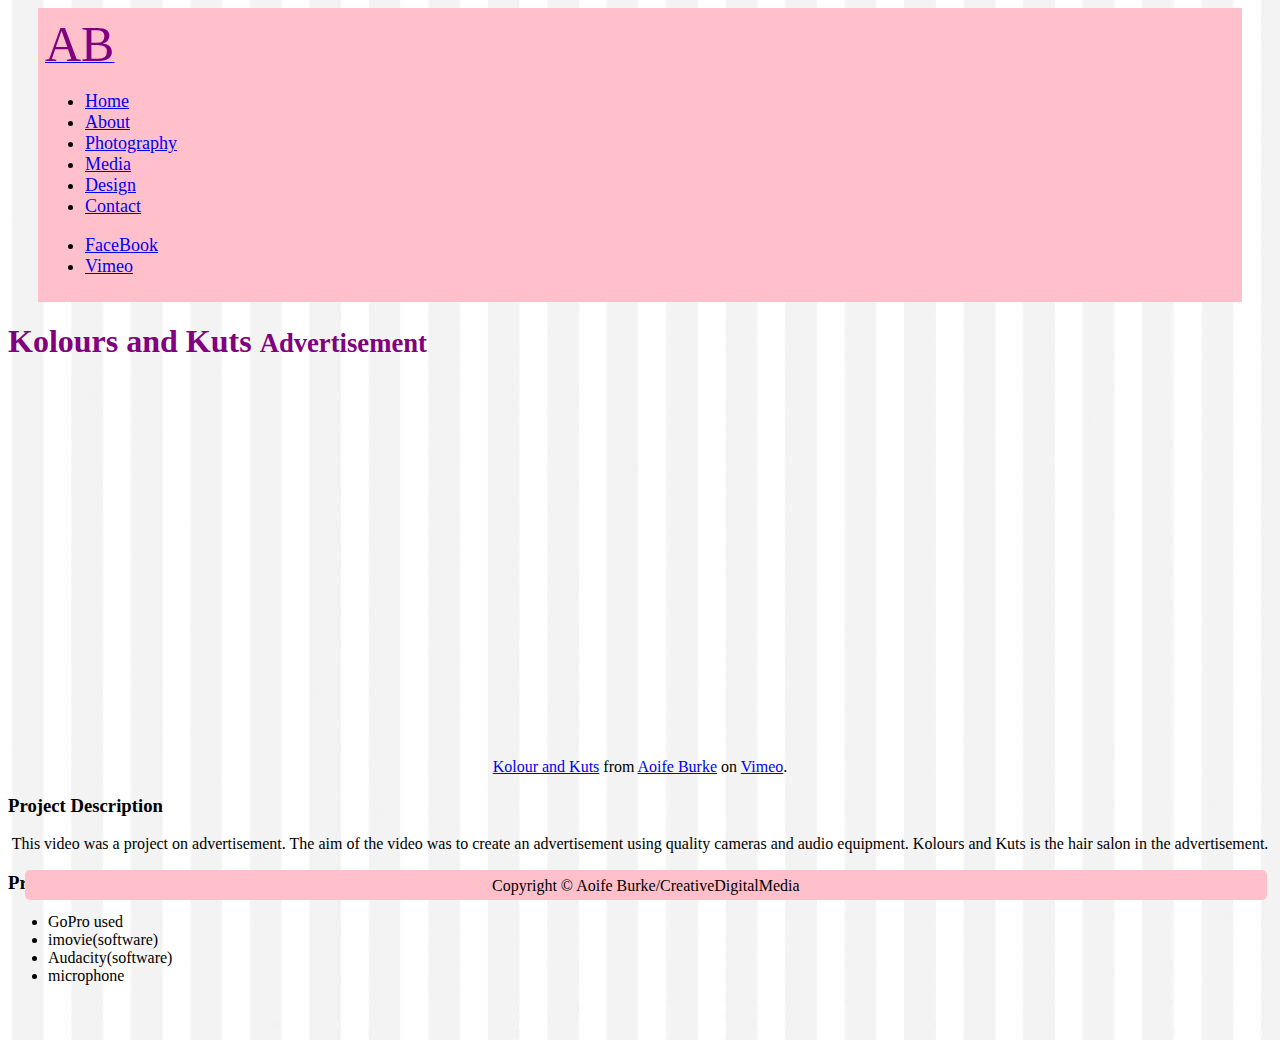
<file: koloursin.html>
<!DOCTYPE html PUBLIC "-//W3C//DTD XHTML 1.0 Transitional//EN" "http://www.w3.org/TR/xhtml1/DTD/xhtml1-transitional.dtd">
<html xmlns="http://www.w3.org/1999/xhtml">
<head>
<meta http-equiv="Content-Type" content="text/html; charset=UTF-8" />
<title> kolours and kuts internal page</title>
<link rel="stylesheet" href="https://maxcdn.bootstrapcdn.com/bootstrap/3.3.6/css/bootstrap.min.css" integrity="sha384-1q8mTJOASx8j1Au+a5WDVnPi2lkFfwwEAa8hDDdjZlpLegxhjVME1fgjWPGmkzs7" crossorigin="anonymous"/>
<link rel ="stylesheet" type="text/css" href="css/style.mini.css"/>
</head>

<body>
<nav class="navbar navbar-inverse">
  <div class="container-fluid">
    <div class="navbar-header">
      <a class="navbar-brand" href="index.html"><span>AB</span></a>
    </div>
    <ul class="nav navbar-nav">
      	<li><a href="index.html">Home</a></li>
      <li><a href="aboutme.html">About</a></li>
      <li><a href="photography.html">Photography</a></li> 
      <li><a href="media.html">Media</a></li> 
      <li><a href="design.html">Design</a></li>
      <li><a href="contact.html">Contact</a></li>
    </ul>
    <ul class="nav navbar-nav navbar-right">
      <li><a href="https://www.facebook.com"> FaceBook</a></li>
      <li><a href="https://www.vimeo.com">Vimeo</a></li>
    </ul>
  </div>
</nav>



 <!-- Page Content -->
    <div class="container">

        <!-- Portfolio Item Heading -->
        <div class="row">
            <div class="col-lg-12">
                <h1 class="page-header">Kolours and Kuts
                    <small>Advertisement</small>
                </h1>
            </div>
        </div>
        <!-- /.row -->

        <!-- Portfolio Item Row -->
        <div class="row">
<div class="space">
            <div class="col-md-8">
                <iframe src="https://player.vimeo.com/video/148336504" width="640" height="360" frameborder="0" webkitallowfullscreen ></iframe>
<p><a href="https://vimeo.com/148336504">Kolour and Kuts</a> from <a href="https://vimeo.com/user46645522">Aoife Burke</a> on <a href="https://vimeo.com">Vimeo</a>.</p>
            </div>

            <div class="col-md-4">
                <h3>Project Description</h3>
                <p>This video was a project on advertisement. The aim of the video was to create an advertisement using quality cameras and audio equipment. Kolours and Kuts is the hair salon in the advertisement.  </p>
                <h3>Project Details</h3>
                <ul>
                    <li>GoPro used </li>
                    <li>imovie(software)</li>
                    <li>Audacity(software)</li>
                    <li>microphone</li>
                </ul>
            </div>
        </div>
        </div>
     </div>
        <!-- /.row -->

        
         <!-- Footer -->
        
            <div class="end">
                <div class="col-lg-12">
                    Copyright &copy; Aoife Burke/CreativeDigitalMedia
                </div>
            </div>
           
        
<!--JavaScript -->
<script src="https://ajax.googleapis.com/ajax/libs/jquery/2.2.2/jquery.min.js"></script>
<script src="https://maxcdn.bootstrapcdn.com/bootstrap/3.3.6/js/bootstrap.min.js" integrity="sha384-0mSbJDEHialfmuBBQP6A4Qrprq5OVfW37PRR3j5ELqxss1yVqOtnepnHVP9aJ7xS" crossorigin="anonymous"></script>


</body>
</html>
</file>
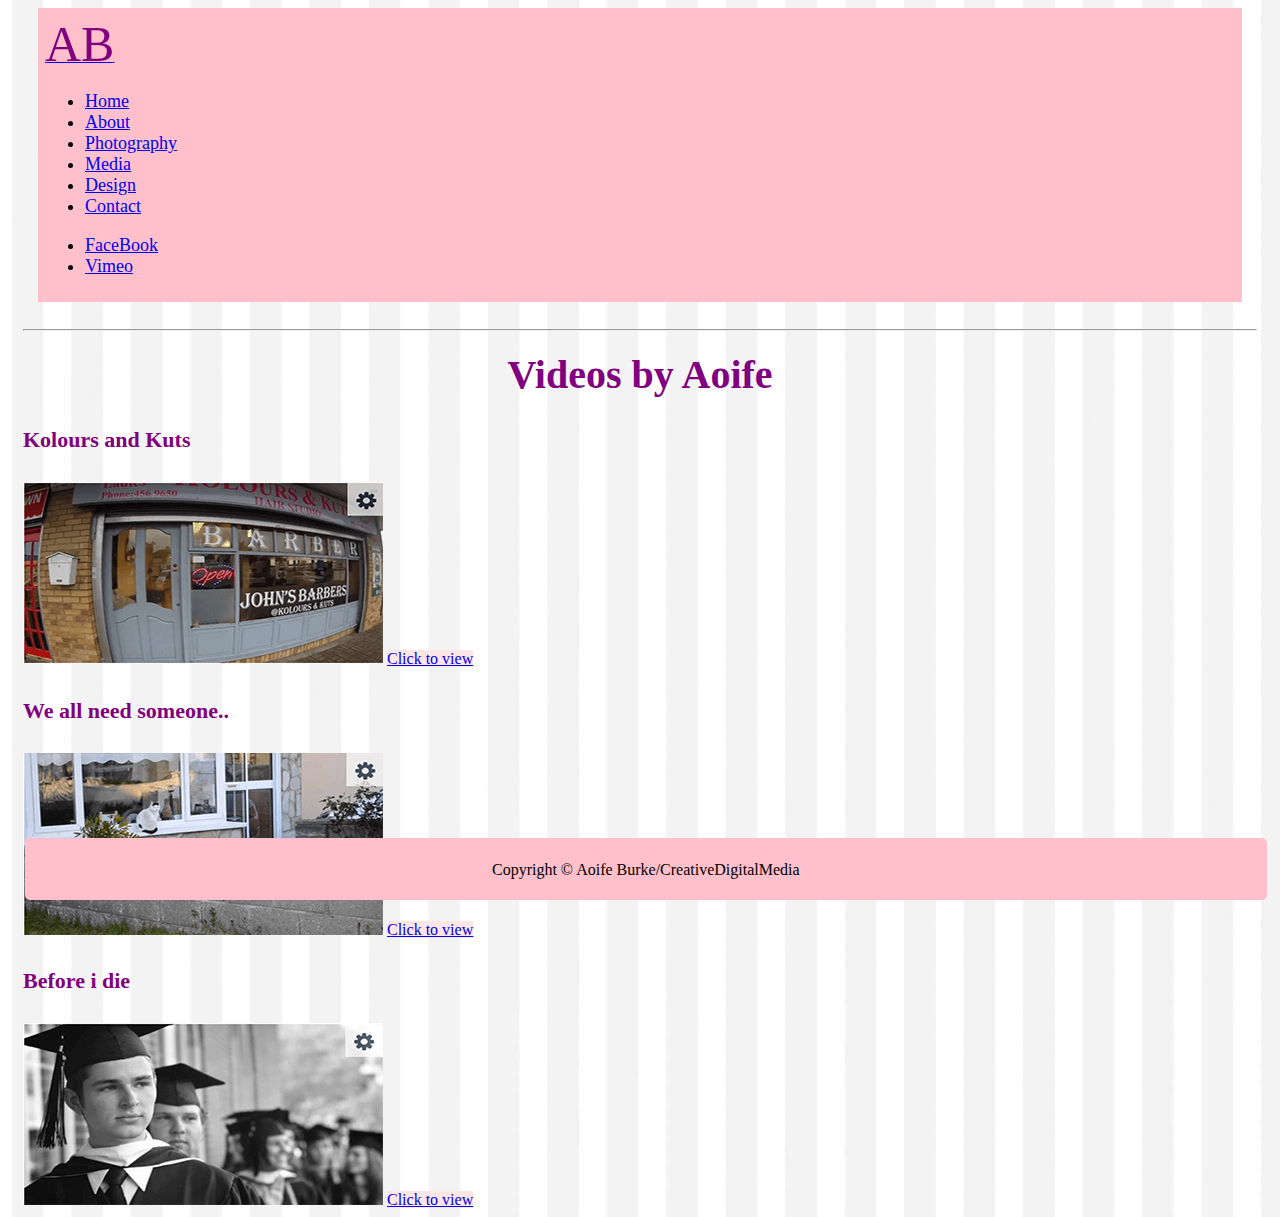
<file: media.html>
<!DOCTYPE html PUBLIC "-//W3C//DTD XHTML 1.0 Transitional//EN" "http://www.w3.org/TR/xhtml1/DTD/xhtml1-transitional.dtd">
<html xmlns="http://www.w3.org/1999/xhtml">
<head>
<meta http-equiv="Content-Type" content="text/html; charset=UTF-8" />
<title>media page </title>
<!-- Latest compiled and minified CSS -->
<link rel="stylesheet" href="https://maxcdn.bootstrapcdn.com/bootstrap/3.3.6/css/bootstrap.min.css" integrity="sha384-1q8mTJOASx8j1Au+a5WDVnPi2lkFfwwEAa8hDDdjZlpLegxhjVME1fgjWPGmkzs7" crossorigin="anonymous"/>
<link rel ="stylesheet" type="text/css" href="css/media.mini.css"/>


</head>

<body>
<nav class="navbar navbar-inverse">
  <div class="container-fluid">
    <div class="navbar-header">
      <a class="navbar-brand" href="index.html"><span>AB</span></a>
    </div>
    <ul class="nav navbar-nav">
      	<li><a href="index.html">Home</a></li>
      <li><a href="aboutme.html">About</a></li>
      <li><a href="photography.html">Photography</a></li> 
      <li><a href="media.html">Media</a></li> 
      <li><a href="design.html">Design</a></li>
      <li><a href="contact.html">Contact</a></li>
    </ul>
    <ul class="nav navbar-nav navbar-right">
      <li><a href="https://www.facebook.com"> FaceBook</a></li>
      <li><a href="https://www.vimeo.com">Vimeo</a></li>
    </ul>
  </div>
</nav>

<!-- Marketing Icons Section -->
        <div class="row">
            <div class="col-lg-12">
            
                <h1 class="page-header">
                <hr />
                    Videos by Aoife 
                </h1>
            </div>
            <div class="col-md-4">
                <div class="panel panel-default">
                    <div class="panel-heading">
                        <h4><i class="fa fa-fw fa-check"></i> Kolours and Kuts</h4>
                    </div>
                    <div class="panel-body">
                    <img src="images/salon.png" alt="image of video"/>
                       
                        <a href="koloursin.html" class="btn btn-default">Click to view</a>
                    </div>
                </div>
            </div>
            <div class="col-md-4">
                <div class="panel panel-default">
                    <div class="panel-heading">
                        <h4><i class="fa fa-fw fa-gift"></i> We all need someone..</h4>
                    </div>
                    <div class="panel-body">
                    <img src="images/cat.png" alt="image of video"/>
                        
                        <a href="catin.html" class="btn btn-default">Click to view</a>
                    </div>
                </div>
            </div>
            <div class="col-md-4">
                <div class="panel panel-default">
                    <div class="panel-heading">
                        <h4><i class="fa fa-fw fa-compass"></i> Before i die</h4>
                    </div>
                    <div class="panel-body">
                    <img src="images/before.png" alt="imageof video"/>
                        
                        <a href="beforein.html" class="btn btn-default">Click to view</a>
                    </div>
                </div>
            </div>
        </div>
       
                






<!-- Footer -->
      
            <div class="end">
                <div class="col-lg-12">
                    <p>Copyright &copy; Aoife Burke/CreativeDigitalMedia</p>
                </div>
            </div>
           


<!--JavaScript -->
<script src="https://ajax.googleapis.com/ajax/libs/jquery/2.2.2/jquery.min.js"></script>
<script src="https://maxcdn.bootstrapcdn.com/bootstrap/3.3.6/js/bootstrap.min.js" integrity="sha384-0mSbJDEHialfmuBBQP6A4Qrprq5OVfW37PRR3j5ELqxss1yVqOtnepnHVP9aJ7xS" crossorigin="anonymous"></script>
</body>
</html>
</file>
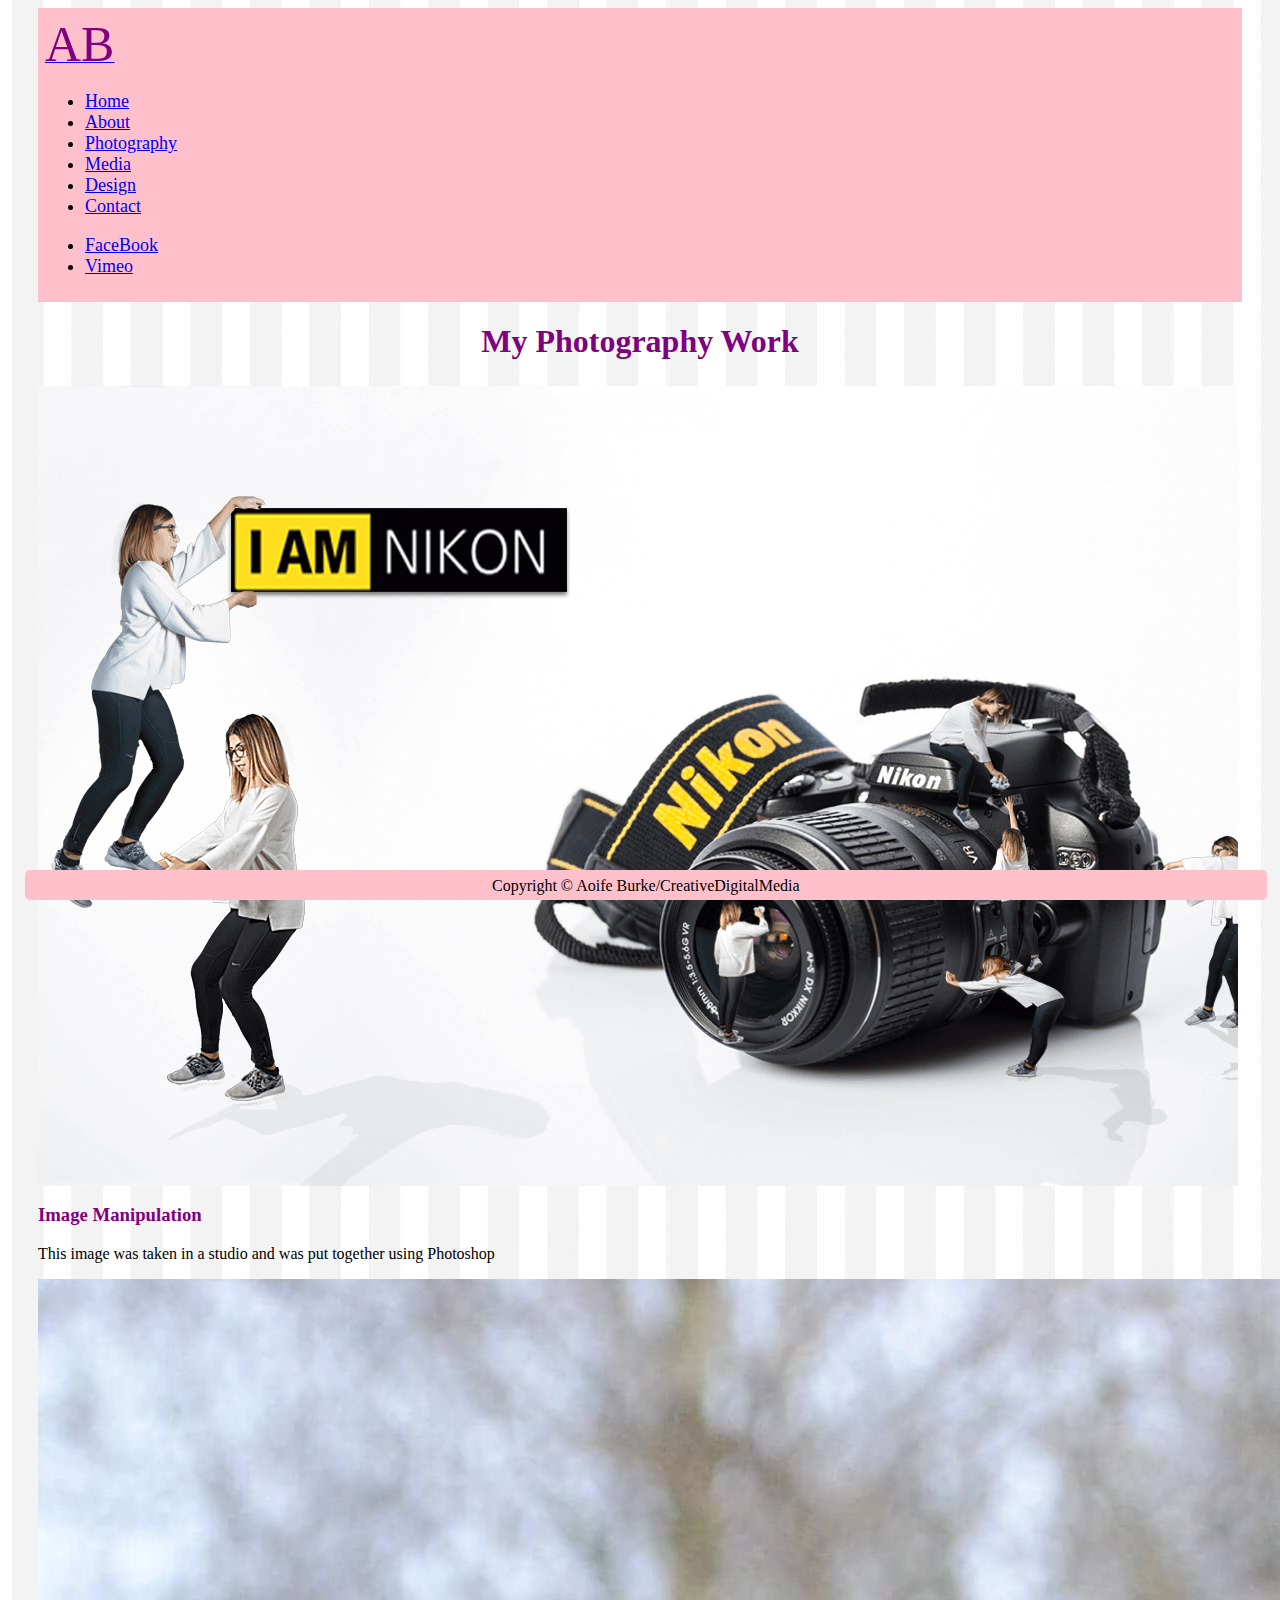
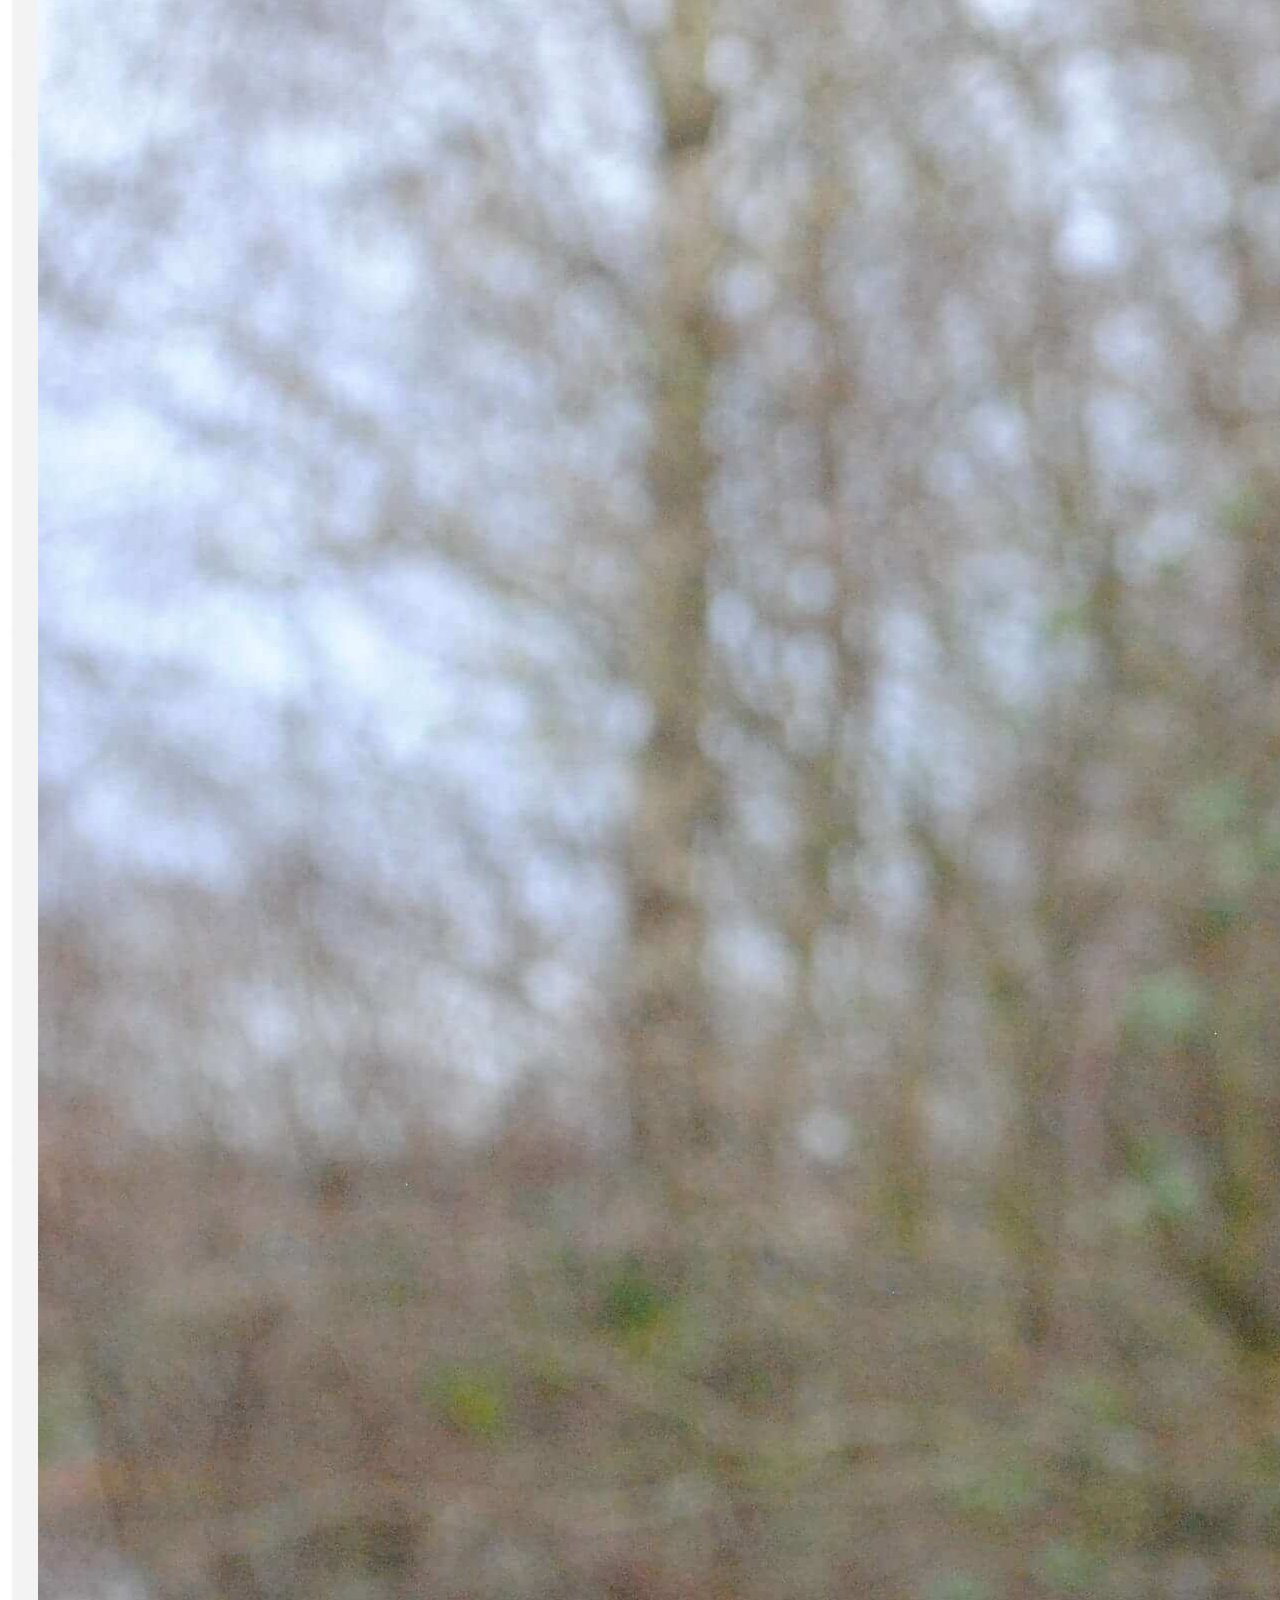
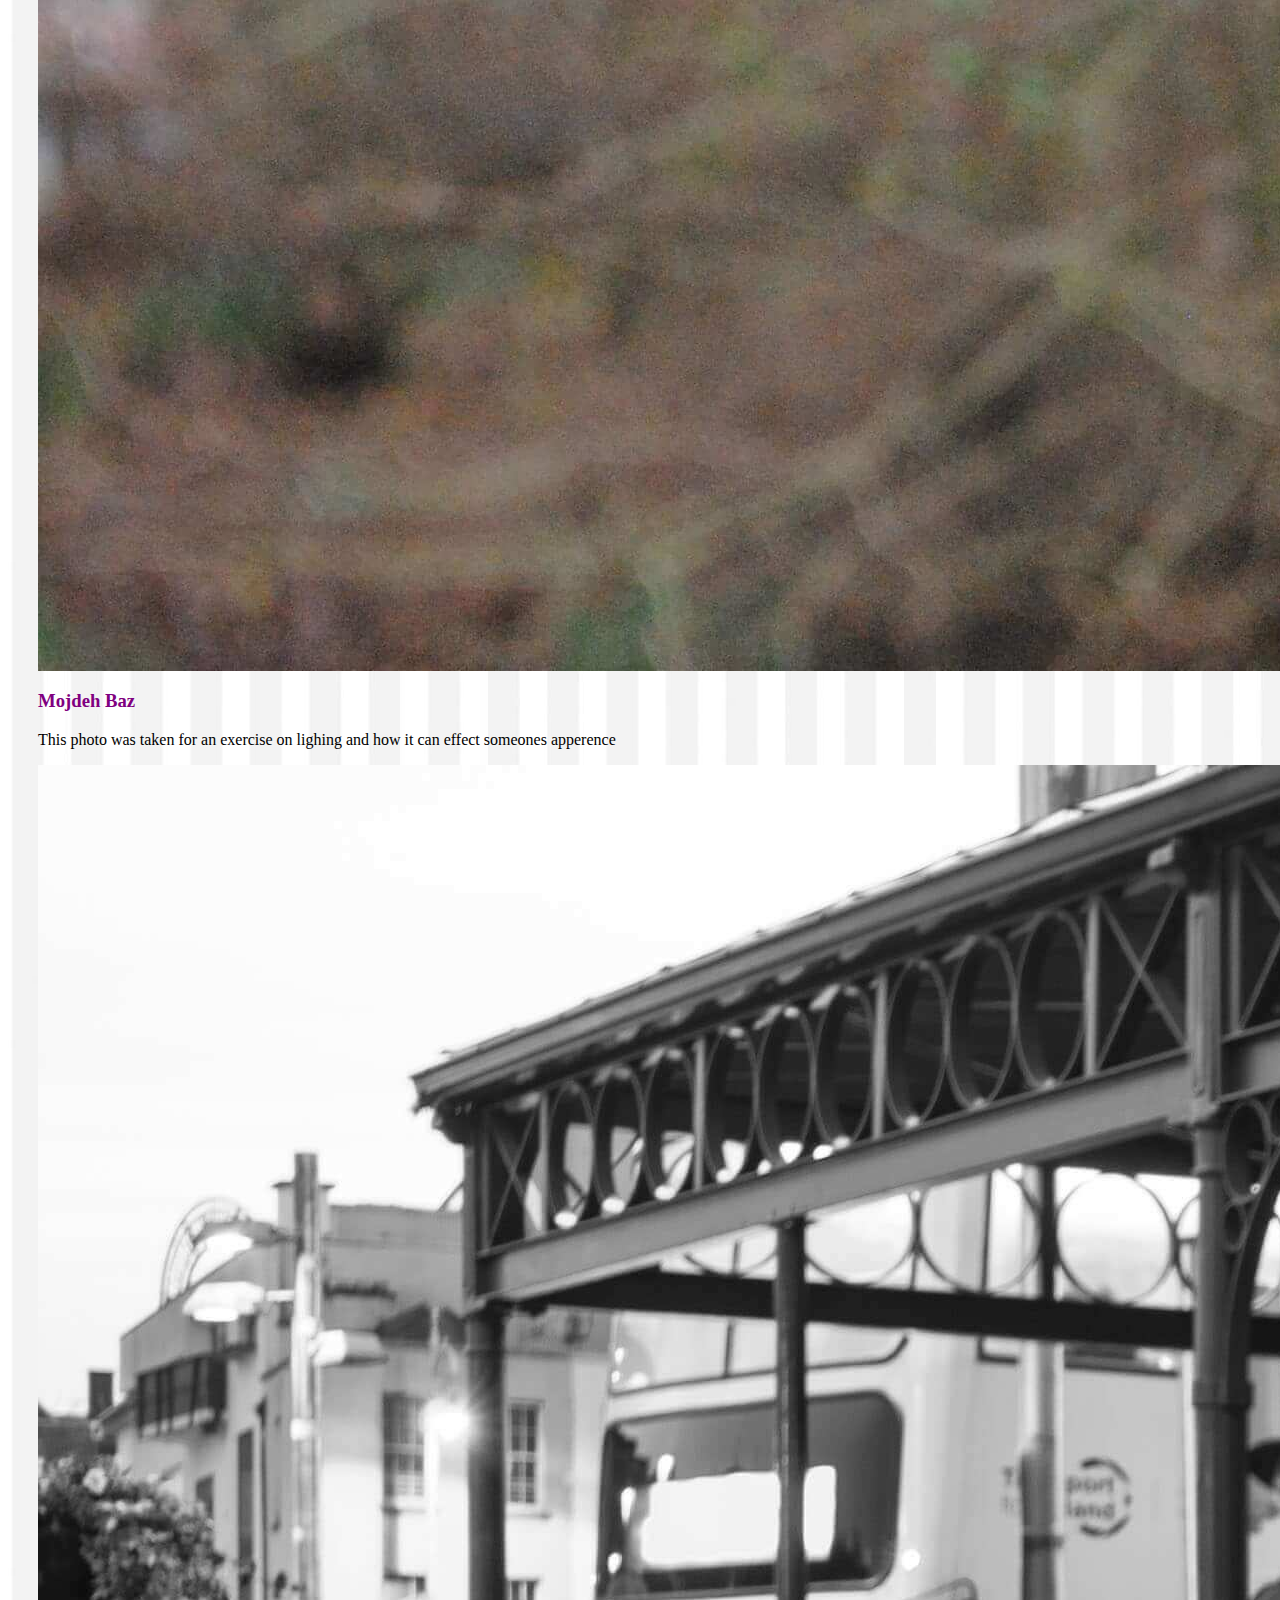
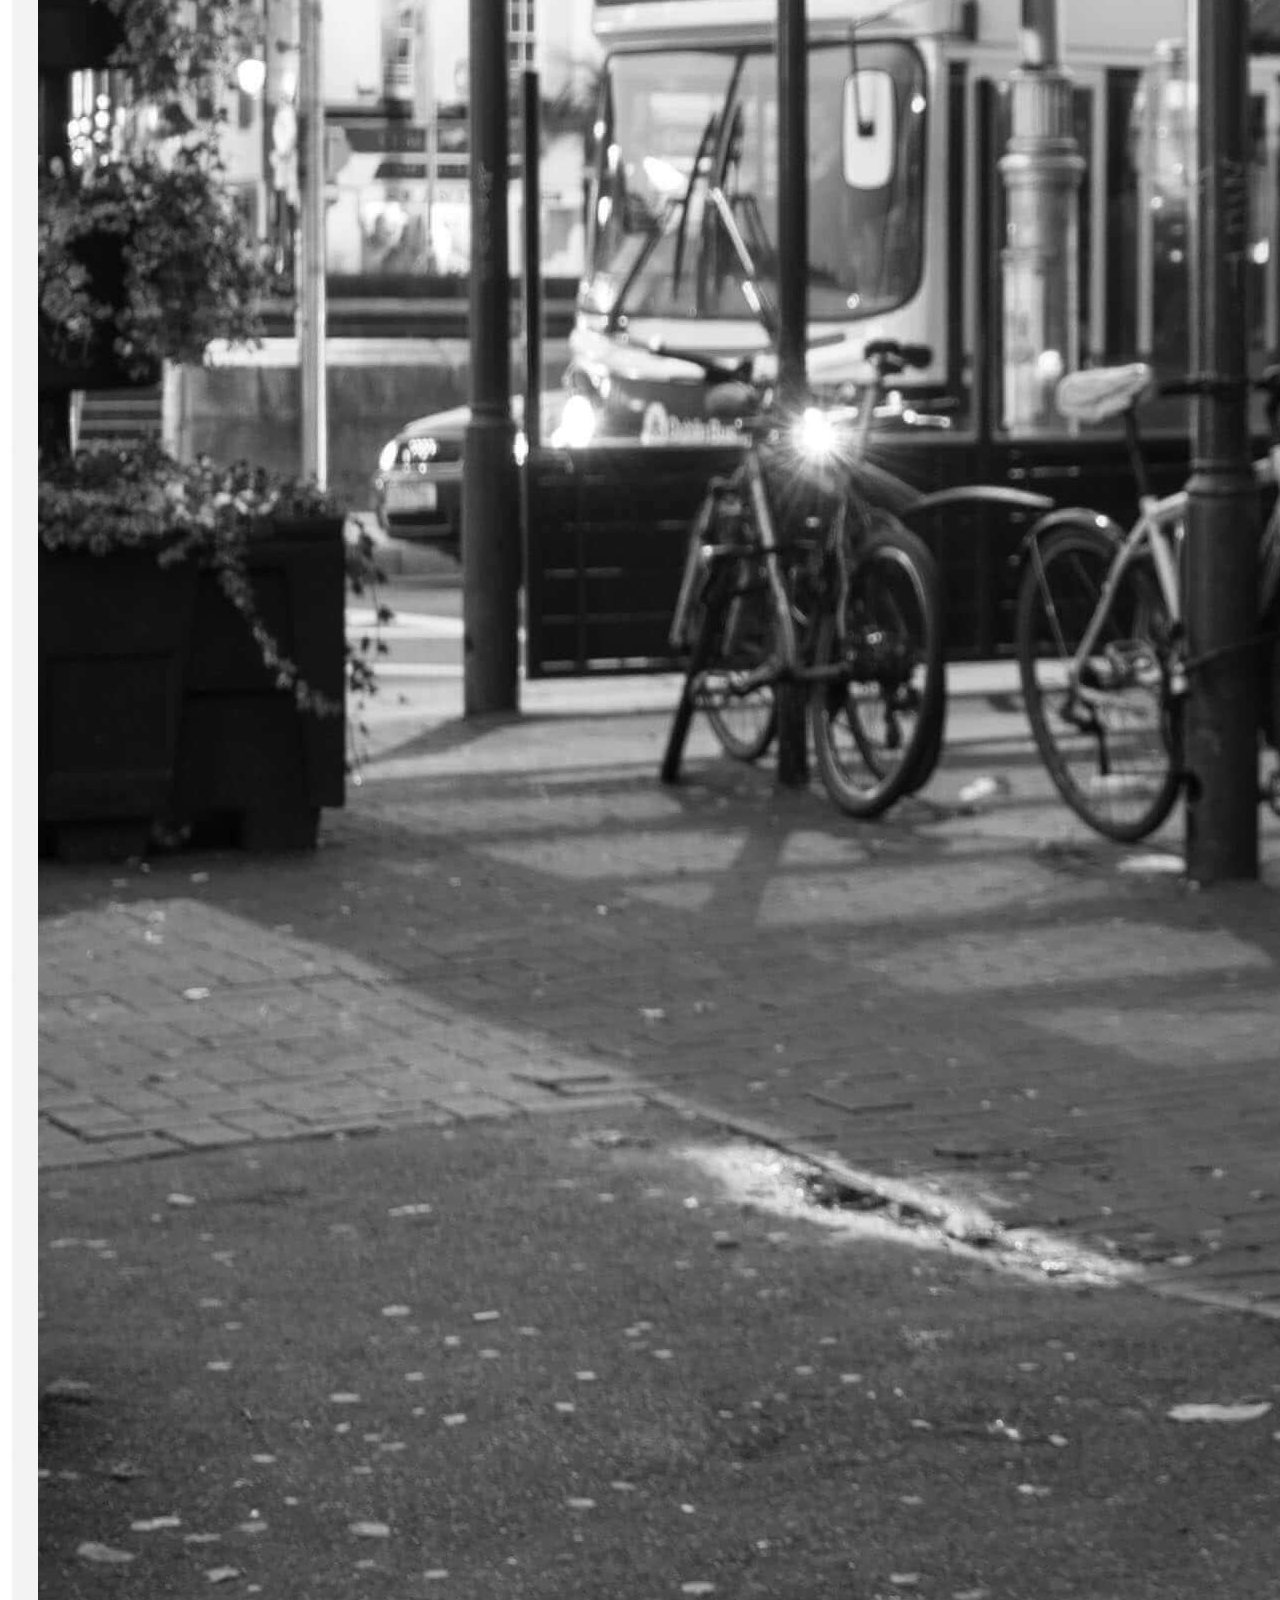
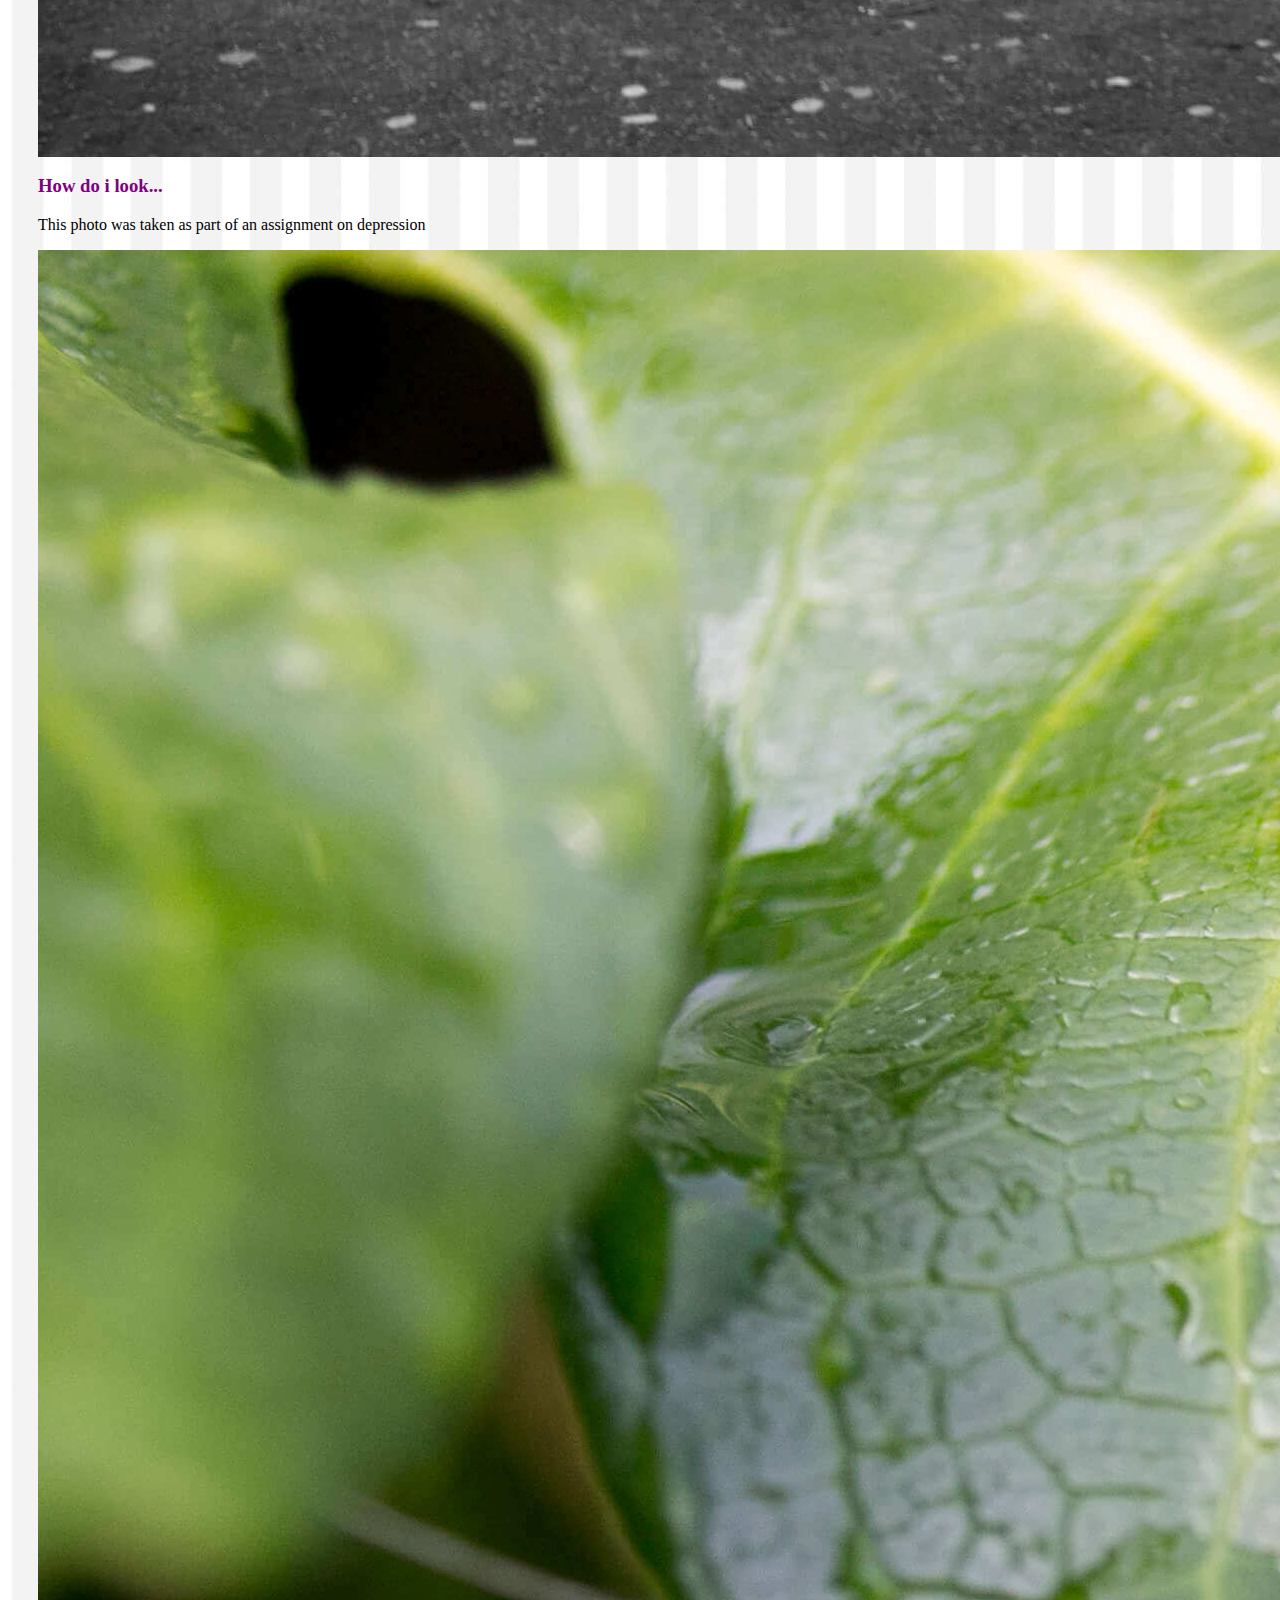
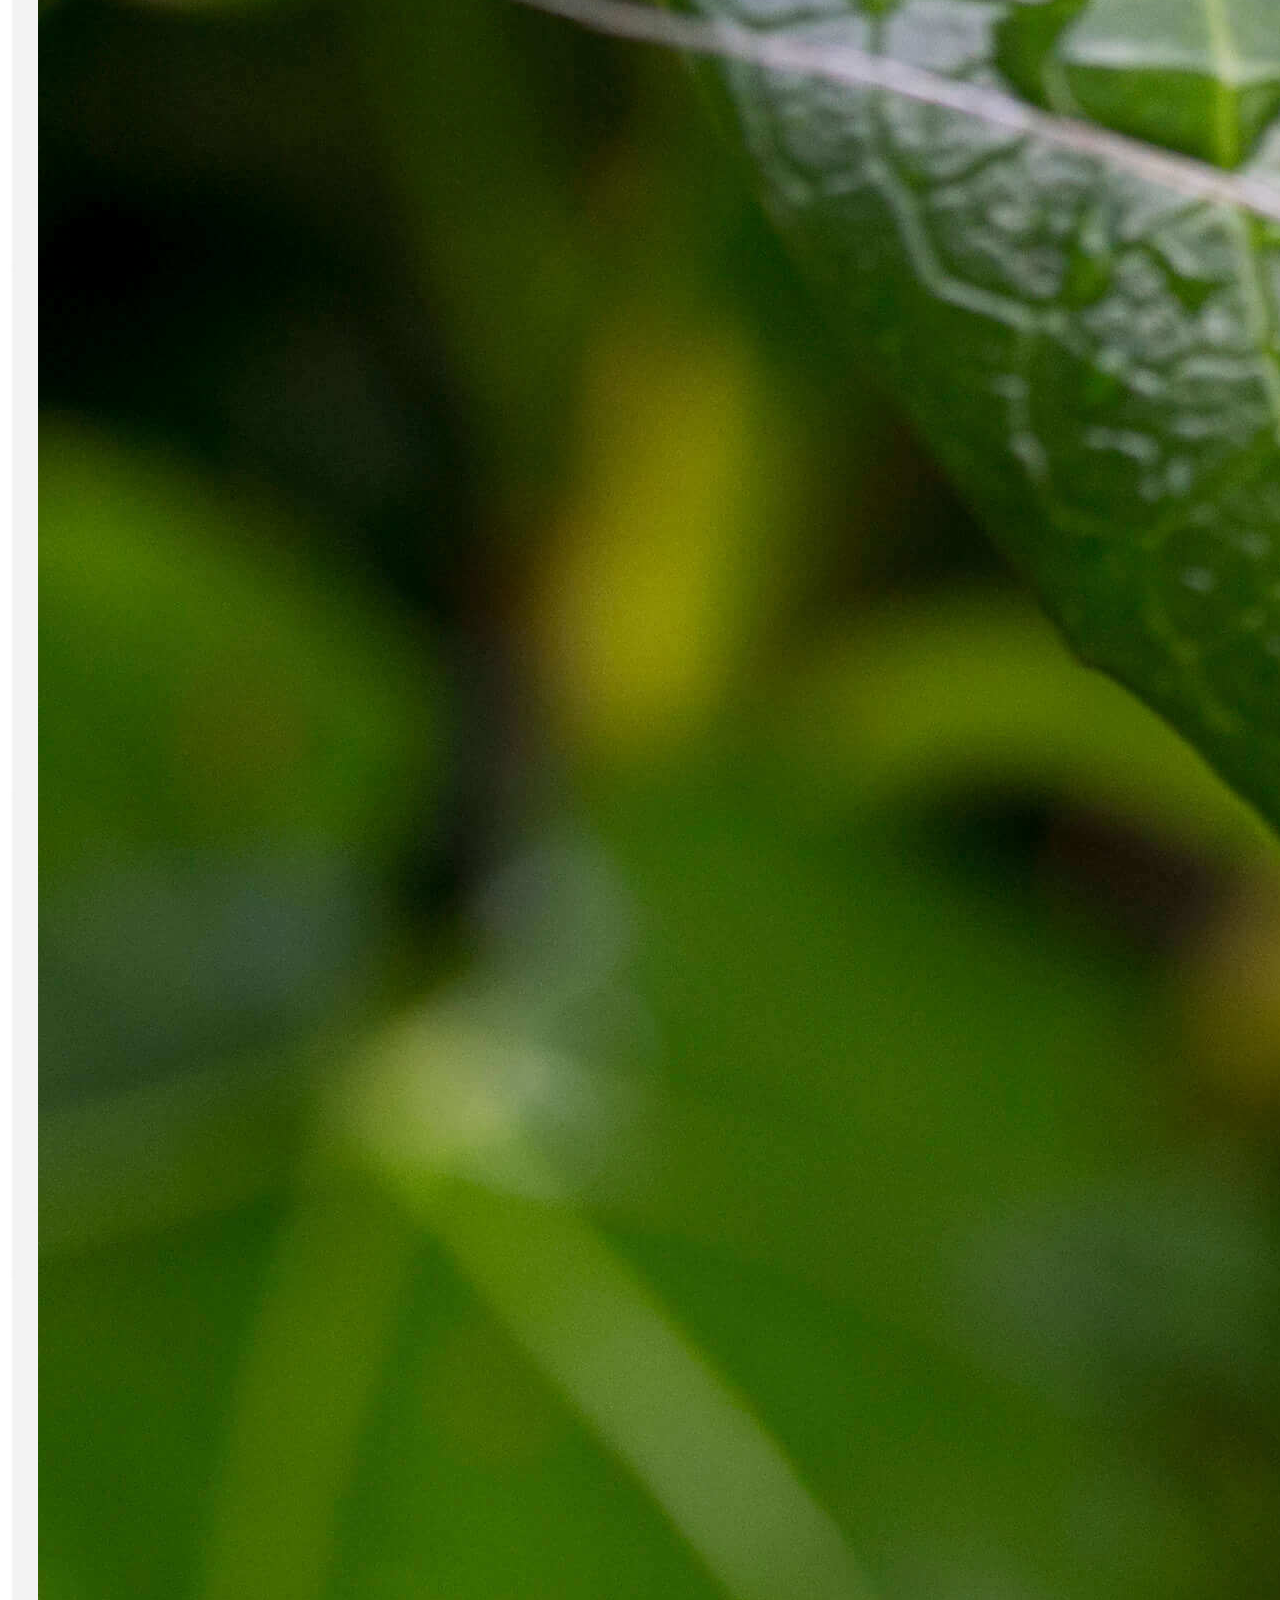
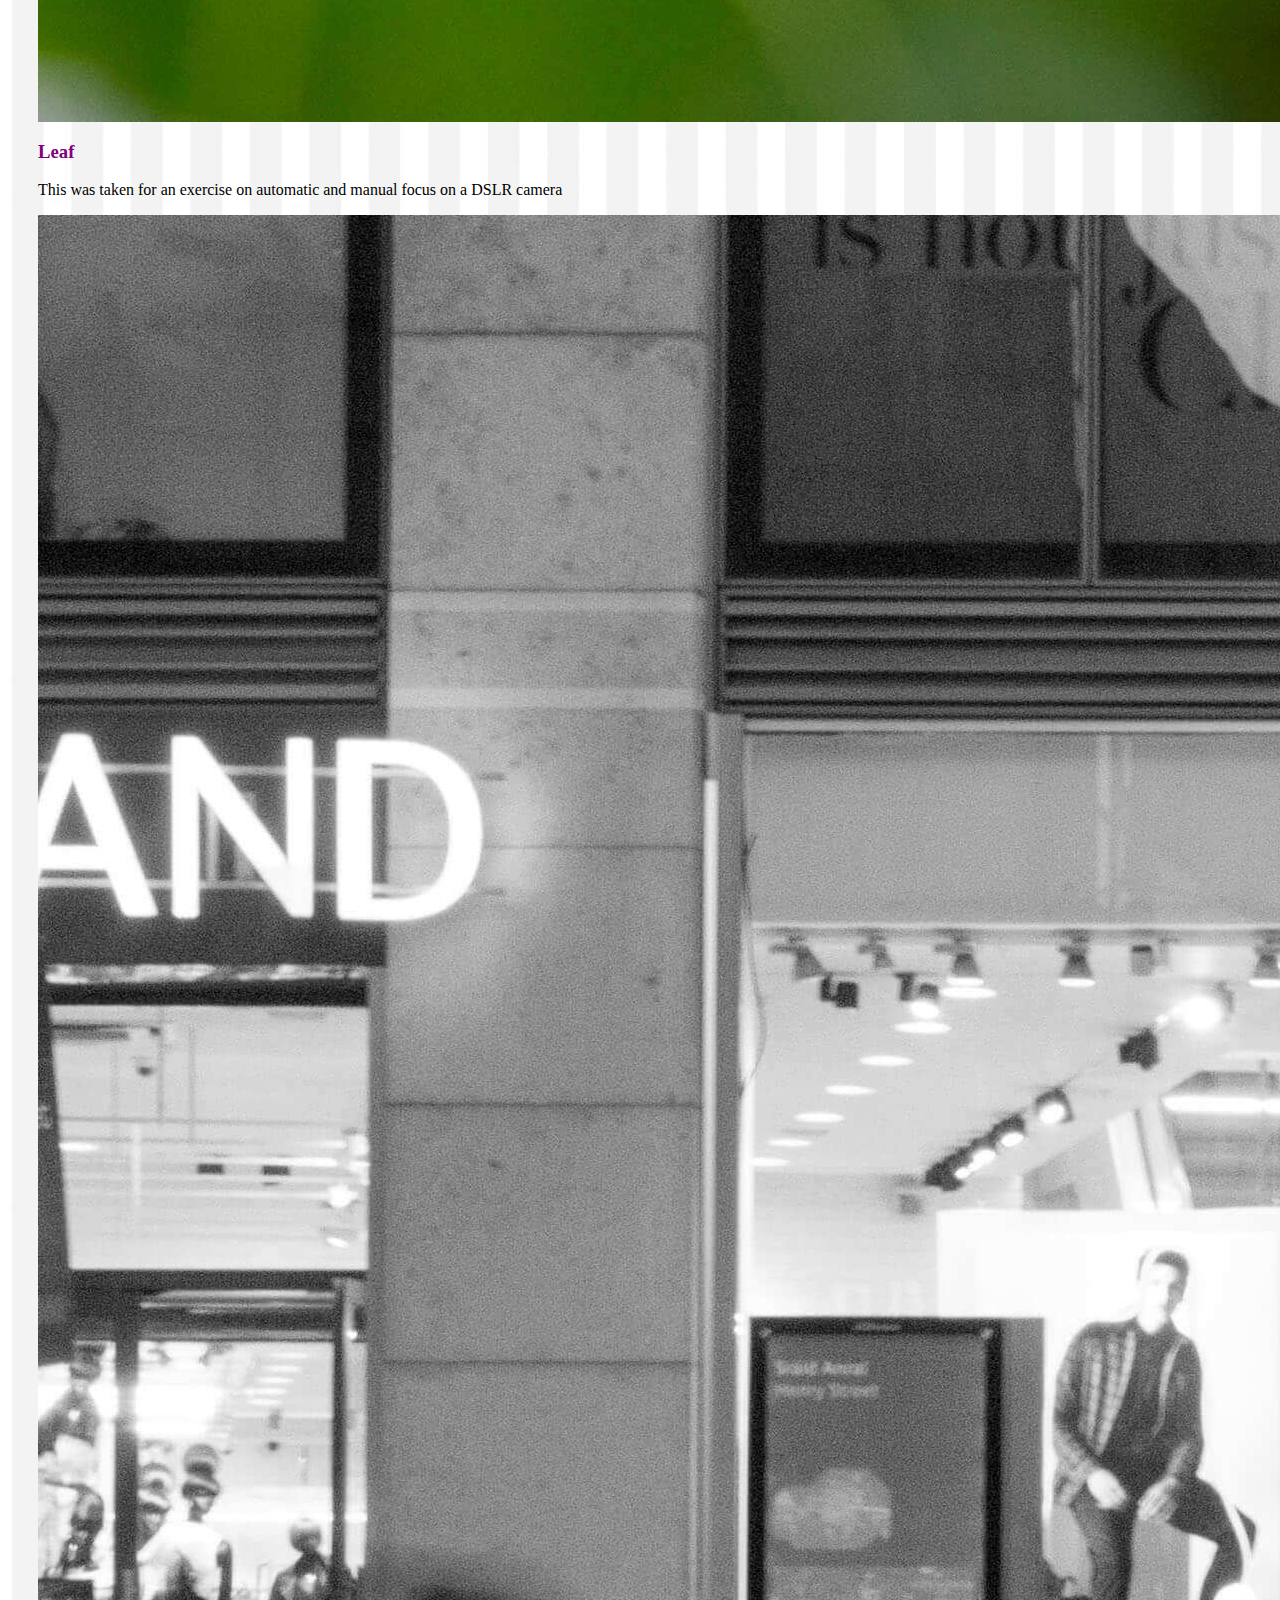
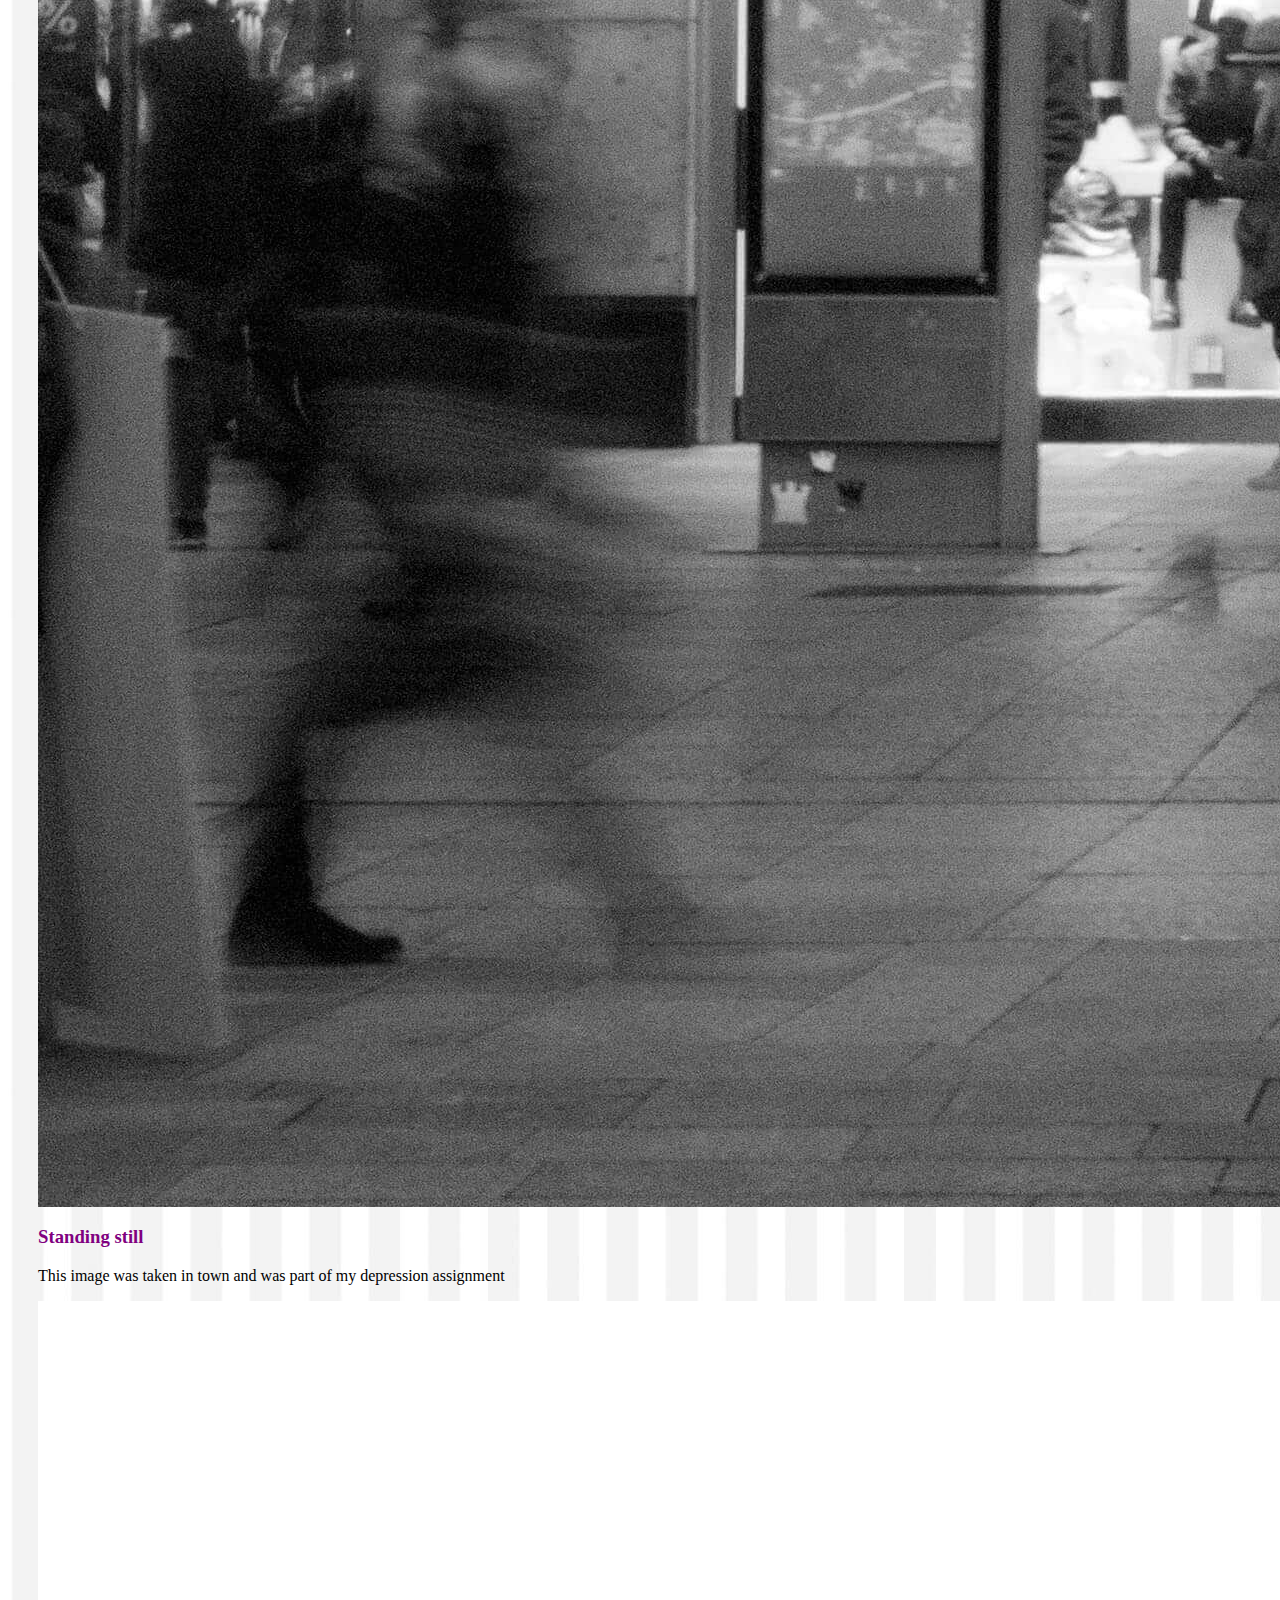
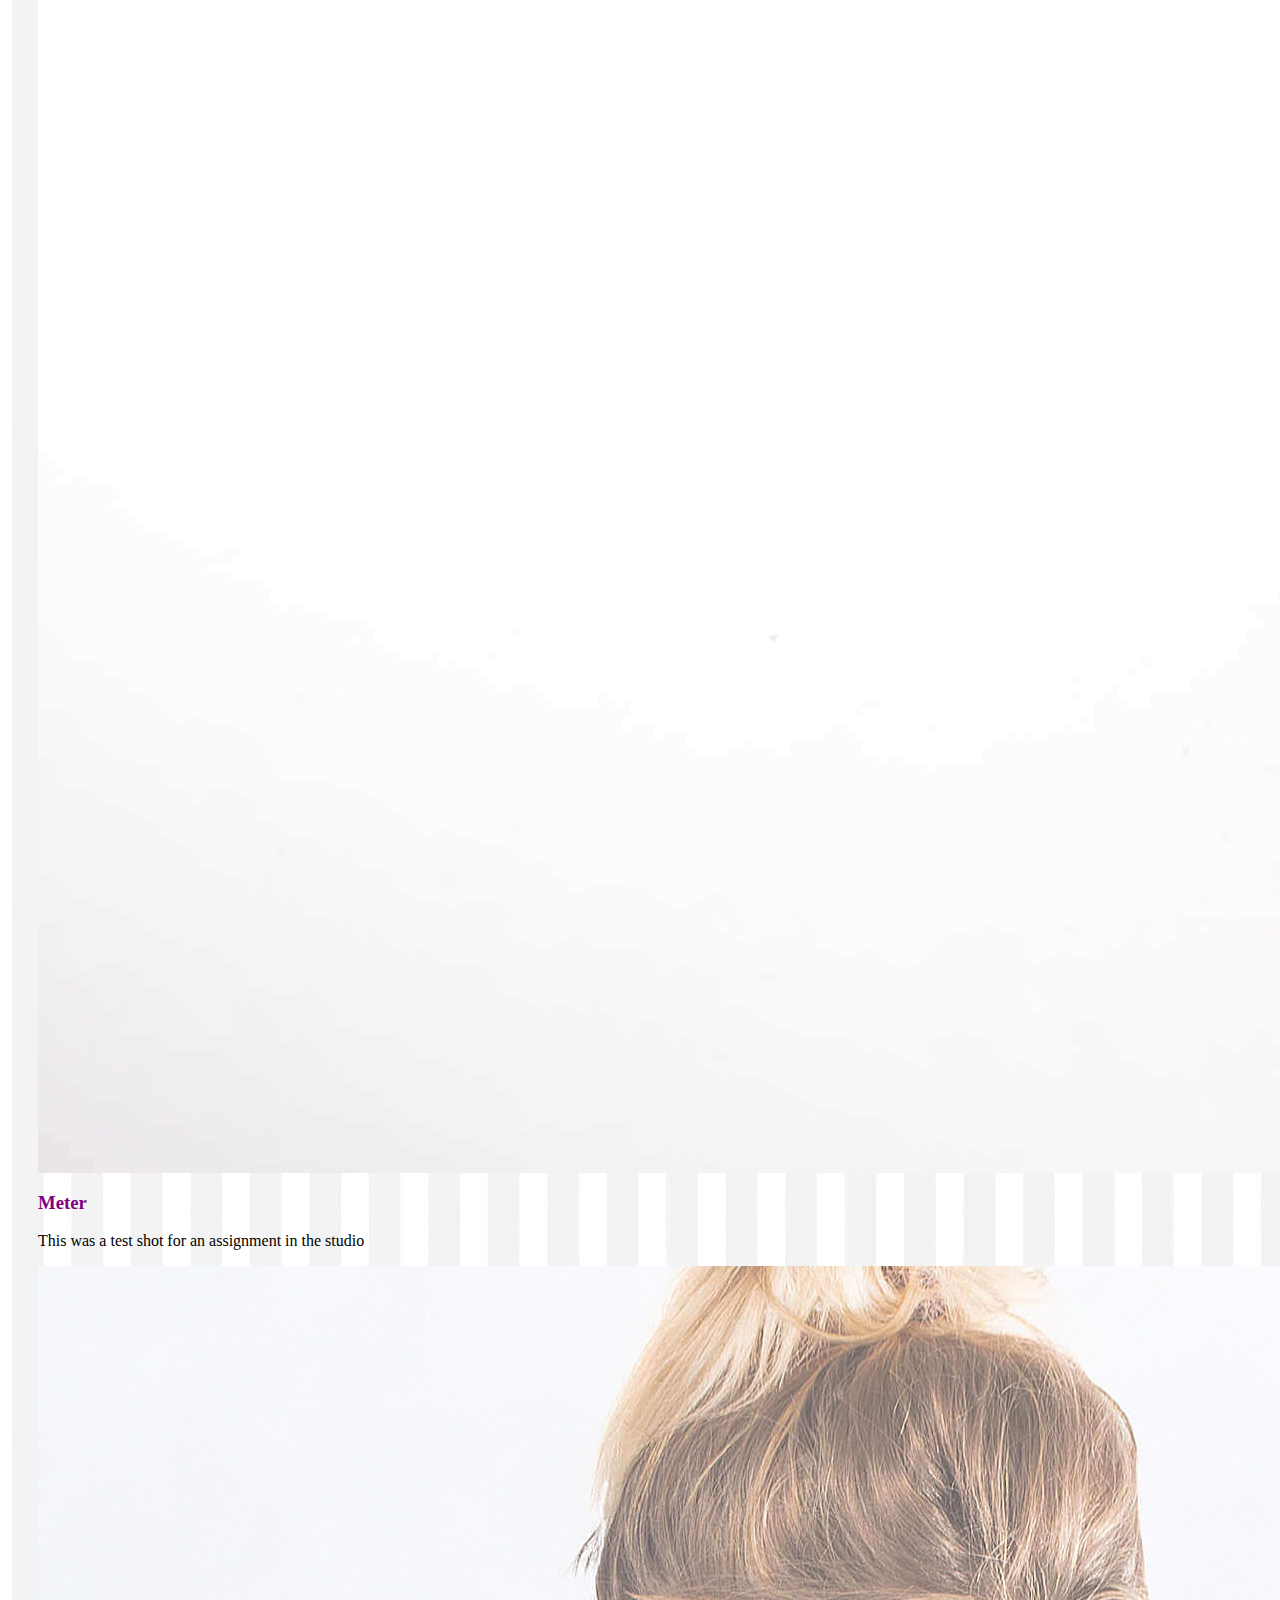
<file: photography.html>
<!DOCTYPE html PUBLIC "-//W3C//DTD XHTML 1.0 Transitional//EN" "http://www.w3.org/TR/xhtml1/DTD/xhtml1-transitional.dtd">
<html xmlns="http://www.w3.org/1999/xhtml">
<head>
<meta http-equiv="Content-Type" content="text/html; charset=UTF-8" />
<title>Photography page</title>


<!-- Latest compiled and minified CSS -->
<link rel="stylesheet" href="https://maxcdn.bootstrapcdn.com/bootstrap/3.3.6/css/bootstrap.min.css" integrity="sha384-1q8mTJOASx8j1Au+a5WDVnPi2lkFfwwEAa8hDDdjZlpLegxhjVME1fgjWPGmkzs7" crossorigin="anonymous"/>
<link rel="stylesheet" type="text/css" href="css/photo.mini.css"/>



</head>

<body>

  <nav class="navbar navbar-inverse">
  <div class="container-fluid">
    <div class="navbar-header">
      <a class="navbar-brand" href="index.html"><span>AB</span></a>
    </div>
    <ul class="nav navbar-nav">
      	<li><a href="index.html">Home</a></li>
      <li><a href="aboutme.html">About</a></li>
      <li><a href="photography.html">Photography</a></li> 
      <li><a href="media.html">Media</a></li> 
      <li><a href="design.html">Design</a></li>
      <li><a href="contact.html">Contact</a></li>
    </ul>
    <ul class="nav navbar-nav navbar-right">
      <li><a href="https://www.facebook.com"> FaceBook</a></li>
      <li><a href="https://www.vimeo.com">Vimeo</a></li>
    </ul>
  </div>
</nav>


<h1> My Photography Work</h1>

        <!-- Projects Row -->
        <div class="row">
            <div class="col-md-4 portfolio-item">
               
                    <img src="images/image man.png" width="1200" height="800" class="img-responsive" alt=" image manipulation"/>
               
                <h3>
                    Image Manipulation
                </h3>
                <p>This image was taken in a studio and was put together using Photoshop</p>
            </div>
            <div class="col-md-4 portfolio-item">
               
                    <img src="images/moj.jpg" width="3872" height="2592" class="img-responsive" alt="picture of mojdeh"/>
                
                <h3>
                    Mojdeh Baz
                </h3>
                <p> This photo was taken for an exercise on lighing and how it can effect someones apperence</p>
            </div>
            <div class="col-md-4 portfolio-item">
               
                    <img src="images/guitar .jpg" width="3872" height="2592" class="img-responsive" alt="picture of guitar"/>
                
                <h3>
                	How do i look...
                    
                </h3>
                <p>This photo was taken as part of an assignment on depression</p>
            </div>
        </div>
        <div class="row">
            <div class="col-md-4 portfolio-item">
              
                    <img src="images/leaf.jpg" width="4608" height="3072" class="img-responsive" alt="image of leaf"/>
               
                <h3>
                    Leaf
                </h3>
                <p> This was taken for an exercise on automatic and manual focus on a DSLR camera</p>
            </div>
            <div class="col-md-4 portfolio-item">
               
                    <img src="images/in the crowd2.jpg" width="3872" height="2592" class="img-responsive" alt="image of luke"/>
               
                <h3>
                   Standing still
                </h3>
                <p>This image was taken in town and was part of my depression assignment</p>
            </div>
            <div class="col-md-4 portfolio-item">
                
                    <img src="images/meter.jpg" width="4608" height="3072" class="img-responsive" alt="image of meter"/>
                
                <h3>
                    Meter
                </h3>
                <p>This was a test shot for an assignment in the studio</p>
            </div>
        </div>
        <div class="row">
            <div class="col-md-4 portfolio-item">
               
                    <img src="images/product shot.jpg" width="3508" height="2470" class="img-responsive" alt="image of product"/>
                
                <h3>
                    Nikon"Product Shot"
                </h3>
                <p>This image was taken in the studio and was produced as an advert for Nikon </p>
            </div>
            <div class="col-md-4 portfolio-item">
                
                    <img src="images/edit 2.jpg" width="400" height="268" class="img-responsive" alt="image of edit"/>
                
                <h3>
                    Spiral
                </h3>
                <p>This image was taken for the compositional techiques used in photography </p>
            </div>
            <div class="height">
            <div class="col-md-4 portfolio-item">
                
                    <img src="images/conor.jpg" width="3872" height="2592" class="img-responsive" alt="image of conor"/>
               
                <h3>
                    Conor Cregan
                </h3>
                <p>This image was taken as part of an exam, where i had to produce a portrait image</p>
                </div>
        </div>
     </div>
        <!-- /.row -->



<!-- Footer -->
        
            <div class="end">
                <div class="col-lg-12">
                    Copyright &copy; Aoife Burke/CreativeDigitalMedia
                </div>
            </div>
            
       
<!--JavaScript -->
<script src="https://ajax.googleapis.com/ajax/libs/jquery/2.2.2/jquery.min.js"></script>
<script src="https://maxcdn.bootstrapcdn.com/bootstrap/3.3.6/js/bootstrap.min.js" integrity="sha384-0mSbJDEHialfmuBBQP6A4Qrprq5OVfW37PRR3j5ELqxss1yVqOtnepnHVP9aJ7xS" crossorigin="anonymous"></script>
</body>
</html>
</file>
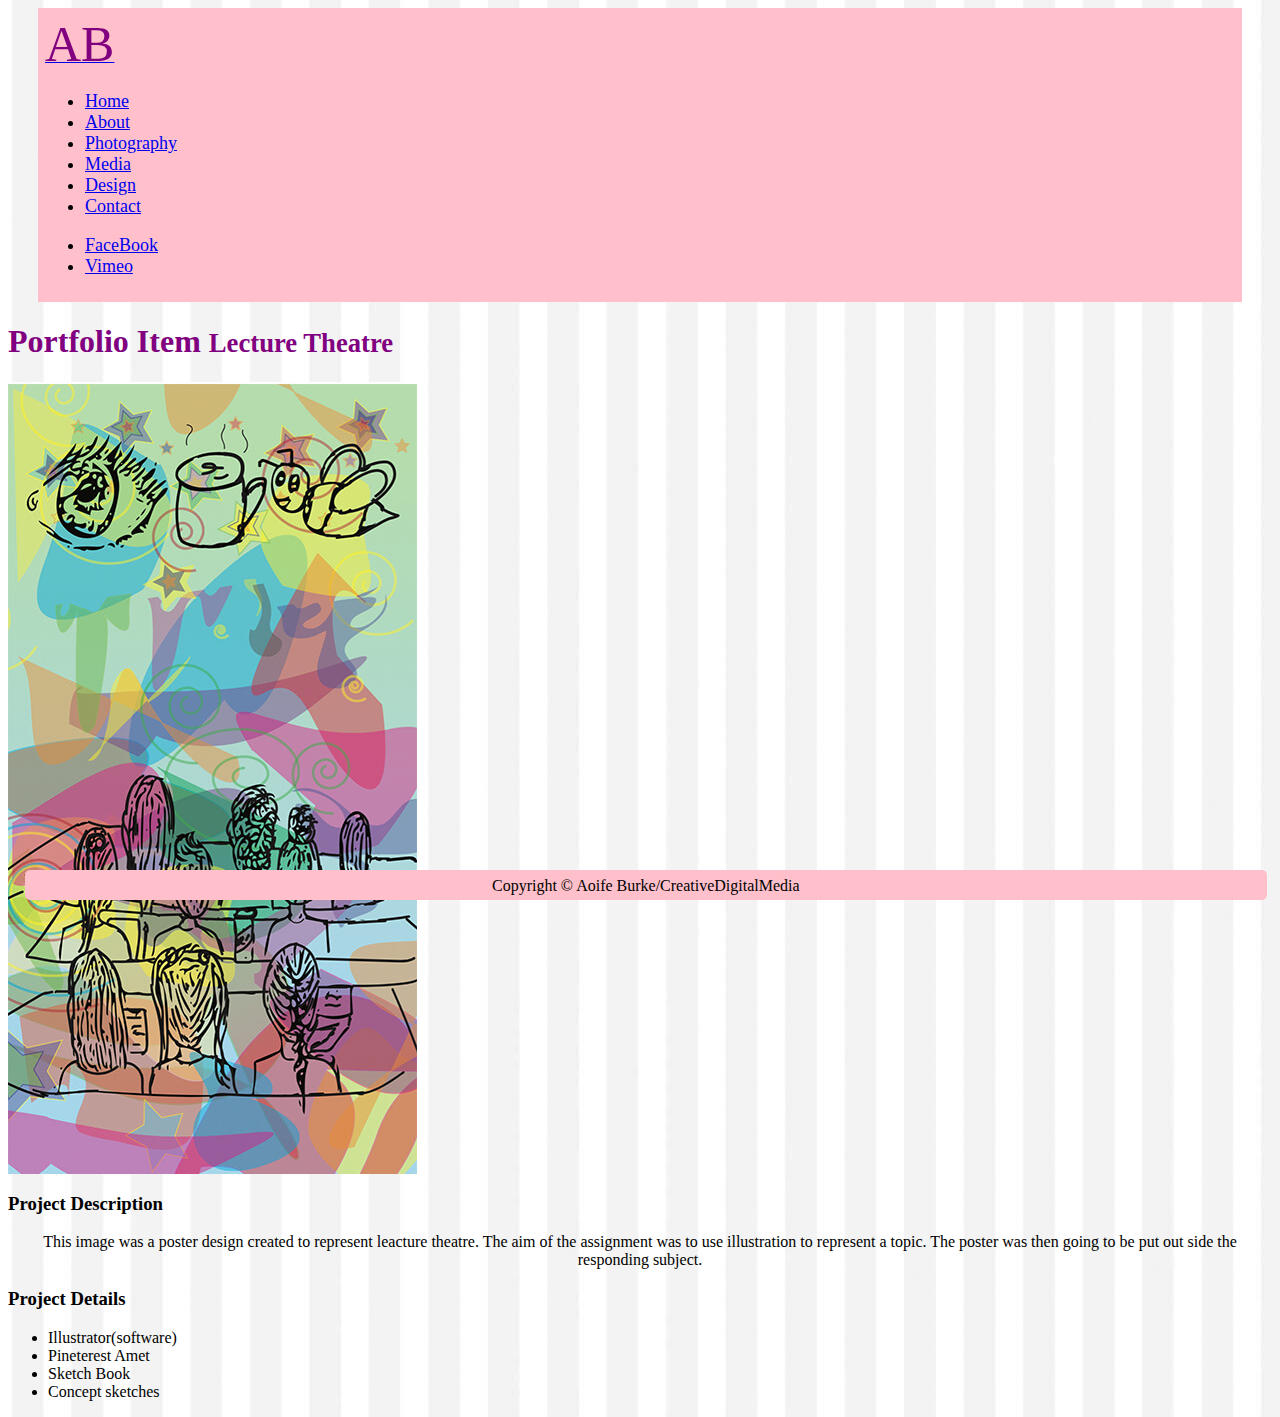
<file: poster.html>
<!DOCTYPE html PUBLIC "-//W3C//DTD XHTML 1.0 Transitional//EN" "http://www.w3.org/TR/xhtml1/DTD/xhtml1-transitional.dtd">
<html xmlns="http://www.w3.org/1999/xhtml">
<head>
<title> Poster page</title>
<meta http-equiv="Content-Type" content="text/html; charset=UTF-8" />
<link rel="stylesheet" href="https://maxcdn.bootstrapcdn.com/bootstrap/3.3.6/css/bootstrap.min.css" integrity="sha384-1q8mTJOASx8j1Au+a5WDVnPi2lkFfwwEAa8hDDdjZlpLegxhjVME1fgjWPGmkzs7" crossorigin="anonymous"/>

<link rel ="stylesheet" type="text/css" href="css/style.mini.css"/>
</head>
<body>

<nav class="navbar navbar-inverse">
  <div class="container-fluid">
    <div class="navbar-header">
      <a class="navbar-brand" href="index.html"><span>AB</span></a>
    </div>
    <ul class="nav navbar-nav">
      	<li><a href="index.html">Home</a></li>
      <li><a href="aboutme.html">About</a></li>
      <li><a href="photography.html">Photography</a></li> 
      <li><a href="media.html">Media</a></li> 
      <li><a href="design.html">Design</a></li>
      <li><a href="contact.html">Contact</a></li>
    </ul>
    <ul class="nav navbar-nav navbar-right">
      <li><a href="https://facebook.com"> FaceBook</a></li>
      <li><a href="https://www.vimeo.com">Vimeo</a></li>
    </ul>
  </div>
</nav>


 <!-- Page Content -->
    <div class="container">

        <!-- Portfolio Item Heading -->
        <div class="row">
            <div class="col-lg-12">
                <h1 class="page-header">Portfolio Item
                    <small>Lecture Theatre</small>
                </h1>
            </div>
        </div>
        <!-- /.row -->

        <!-- Portfolio Item Row -->
        <div class="row">

            <div class="col-md-6">
                <img src="images/poster.jpg" width="409" height="792" class="img-responsive" alt="image of poster"/>
            </div>

            <div class="col-md-4">
                <h3>Project Description</h3>
                <p>This image was a poster design created to represent leacture theatre. The aim of the assignment was to use illustration to represent a topic. The poster was then going to be put out side the responding subject.</p>
                <h3>Project Details</h3>
                <ul>
                    <li>Illustrator(software)</li>
                    <li>Pineterest Amet</li>
                    <li>Sketch Book</li>
                    <li>Concept sketches</li>
                </ul>
            </div>
		</div>


        </div>
        <!-- /.row -->

       

<!-- Footer -->
       
            <div class="end">
                <div class="col-lg-12">
                    Copyright &copy; Aoife Burke/CreativeDigitalMedia
                </div>
            </div>
         
<!--JavaScript -->
<script src="https://ajax.googleapis.com/ajax/libs/jquery/2.2.2/jquery.min.js"></script>
<script src="https://maxcdn.bootstrapcdn.com/bootstrap/3.3.6/js/bootstrap.min.js" integrity="sha384-0mSbJDEHialfmuBBQP6A4Qrprq5OVfW37PRR3j5ELqxss1yVqOtnepnHVP9aJ7xS" crossorigin="anonymous"></script>

</body>
</html>
</file>
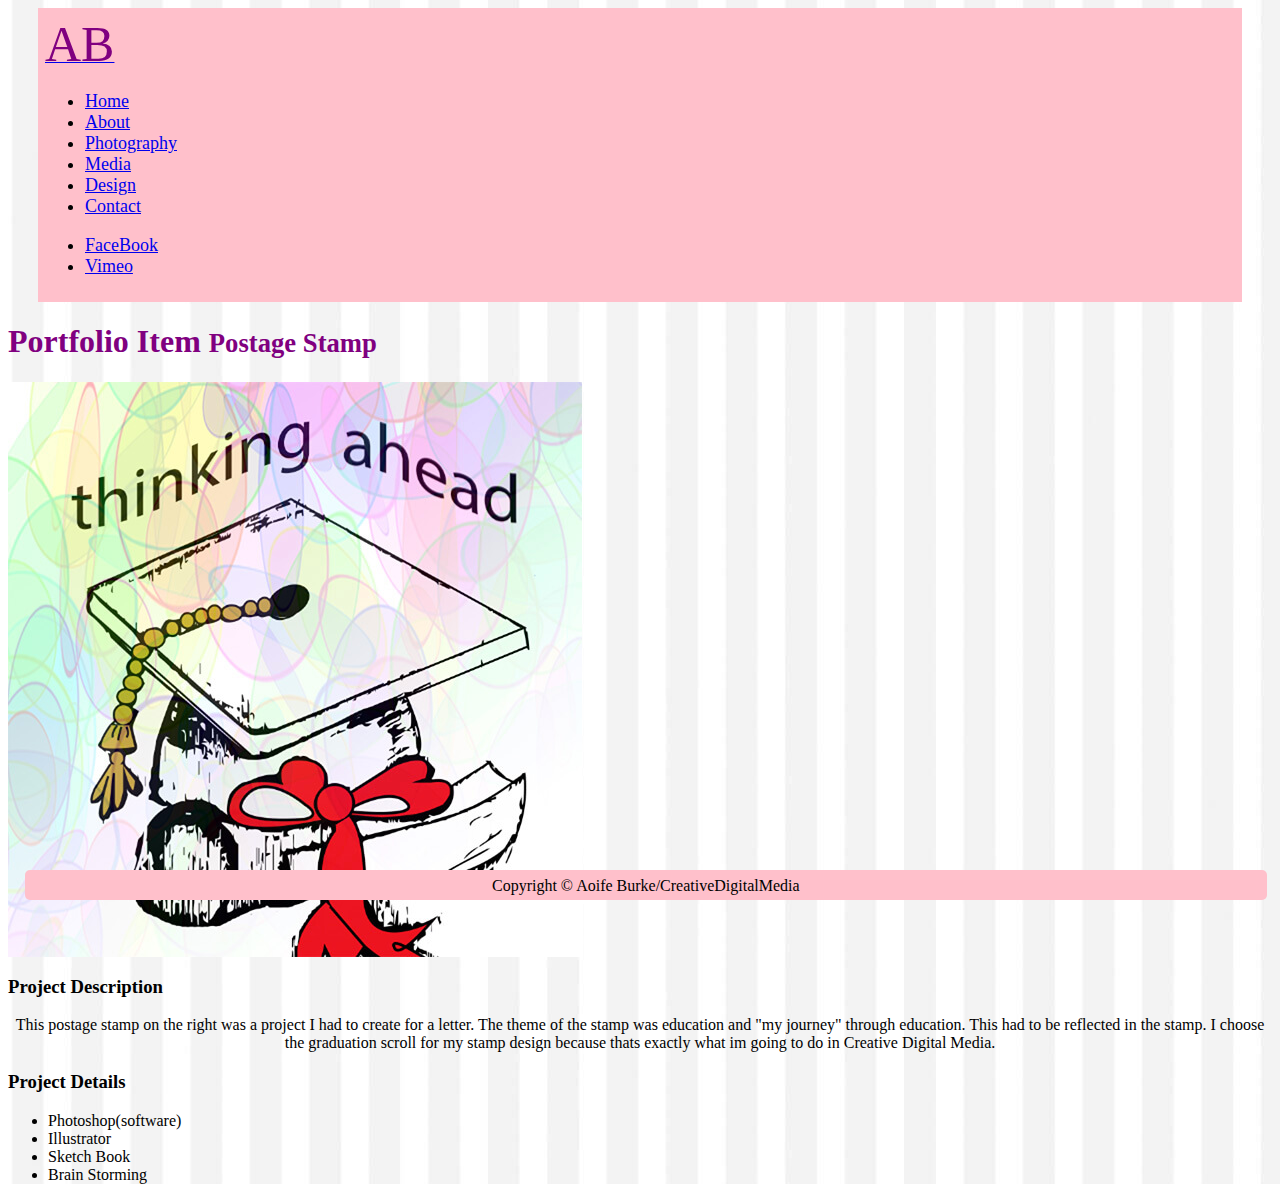
<file: stamp.html>
<!DOCTYPE html PUBLIC "-//W3C//DTD XHTML 1.0 Transitional//EN" "http://www.w3.org/TR/xhtml1/DTD/xhtml1-transitional.dtd">
<html xmlns="http://www.w3.org/1999/xhtml">
<head>
<meta http-equiv="Content-Type" content="text/html; charset=UTF-8" />
<title>Stamp page</title>


<link rel="stylesheet" href="https://maxcdn.bootstrapcdn.com/bootstrap/3.3.6/css/bootstrap.min.css" integrity="sha384-1q8mTJOASx8j1Au+a5WDVnPi2lkFfwwEAa8hDDdjZlpLegxhjVME1fgjWPGmkzs7" crossorigin="anonymous"/>
<link rel="stylesheet" type="text/css" href="css/style.mini.css"/>
</head>

<body>

<nav class="navbar navbar-inverse">
  <div class="container-fluid">
    <div class="navbar-header">
      <a class="navbar-brand" href="index.html"><span>AB</span></a>
    </div>
    <ul class="nav navbar-nav">
      	<li><a href="index.html">Home</a></li>
      <li><a href="aboutme.html">About</a></li>
      <li><a href="photography.html">Photography</a></li> 
      <li><a href="media.html">Media</a></li> 
      <li><a href="design.html">Design</a></li>
      <li><a href="contact.html">Contact</a></li>
    </ul>
    <ul class="nav navbar-nav navbar-right">
      <li><a href="https://facebook.com"> FaceBook</a></li>
      <li><a href="https://www.vimeo.com">Vimeo</a></li>
    </ul>
  </div>
</nav>


 <!-- Page Content -->
    <div class="container">

        <!-- Portfolio Item Heading -->
        <div class="row">
            <div class="col-lg-12">
                <h1 class="page-header">Portfolio Item
                    <small>Postage Stamp</small>
                </h1>
            </div>
        </div>
        <!-- /.row -->
        <!-- Portfolio Item Row -->
        <div class="space">
        <div class="row">

            <div class="col-md-7">
                <img src="images/stamp.jpg" width="574" height="575" alt="image of stamp"/>
            </div>

            <div class="col-md-4">
                <h3>Project Description</h3>
                <p>This postage stamp on the right was a project I had to create for a letter. The theme of the stamp was education and "my journey" through education. This had to be reflected in the stamp. I choose the graduation scroll for my stamp design because thats exactly what im going to do in Creative Digital Media. </p>
                <h3>Project Details</h3>
                <ul>
                    <li>Photoshop(software)</li>
                    <li>Illustrator</li>
                    <li>Sketch Book</li>
                    <li>Brain Storming</li>
                </ul>
            </div>
            </div>

        </div>
      </div>
        <!-- /.row -->

       

<!-- Footer -->
        
            <div class="end">
                <div class="col-lg-12">
                    Copyright &copy; Aoife Burke/CreativeDigitalMedia
                </div>
            </div>
          
<!--JavaScript -->
<script src="https://ajax.googleapis.com/ajax/libs/jquery/2.2.2/jquery.min.js"></script>
<script src="https://maxcdn.bootstrapcdn.com/bootstrap/3.3.6/js/bootstrap.min.js" integrity="sha384-0mSbJDEHialfmuBBQP6A4Qrprq5OVfW37PRR3j5ELqxss1yVqOtnepnHVP9aJ7xS" crossorigin="anonymous"></script>

</body>
</html>
</file>
<file: css/index.mini.css>
@charset "UTF-8";
/* CSS Document */

.end,.navbar{background-color:pink}.end,h2{text-align:center}#myCarousel,body{background-image:url(../images/background.jpg)}.navbar{margin-right:30px;margin-left:30px;border:none;padding:7px;font-family:Ayuthaya;font-size:18px}h2,h3,span{font-family:Apple Chancery;color:purple}span{font-size:50px}.carousel{margin:2% 5% 3%}.end{position:fixed;bottom:0;left:25px;width:97%;border-radius:5px;padding-top:7px;padding-bottom:5px}.row{margin-left:5%;margin-right:5%}h2{font-size:40px}h3{font-size:50px;text-align:center}h1,p{text-align:center;font-family:Ayuthaya}h1{color:purple}.height{height:460px}.header{background:linear-gradient(pink,#fff);width:100%;height:70px;margin-bottom:8px;margin-top:0}
</file>
<file: css/about.mini.css>
@charset "UTF-8";
/* CSS Document */

.navbar,p{font-size:18px}span,strong{color:purple}p{font-family:Apple Chancery}h4{color:#000}img{border-radius:20px}.container{background-color:#fff;border-radius:8px;padding-bottom:40px}.end,.navbar{background-color:pink}.navbar{margin-right:30px;margin-left:30px;border:none;padding:7px;font-family:Ayuthaya}h2,span,strong{font-family:Apple Chancery}body{background-image:url(../images/background.jpg)}.end{position:fixed;bottom:0;left:25px;width:97%;text-align:center;border-radius:5px;padding-top:7px;padding-bottom:5px}span{font-size:50px}.height{height:600px}strong{font-size:40px}h2{color:pink;font-size:50px}
</file>
<file: css/style.mini.css>
@charset "UTF-8";
/* CSS Document */

.end,.navbar{background-color:pink}h1,h2,span{color:purple}.end,h2,p{text-align:center}.navbar{margin-right:30px;margin-left:30px;border:none;padding:7px;font-family:Ayuthaya;font-size:18px}h1,h2,h3,p,span{font-family:Apple Chancery}body{background-image:url(../images/background.jpg)}.end{position:fixed;bottom:0;left:25px;width:97%;border-radius:5px;padding-top:7px;padding-bottom:5px}span{font-size:50px}.height{height:460px}p{font-size:16px}.space{height:650px}.related{margin-left:23px;margin-right:23px}
</file>
<file: css/contact.mini.css>
@charset "UTF-8";
/* CSS Document */

.end,.navbar{background-color:pink}.btn:hover,h2,span{color:purple}.navbar{margin-right:30px;margin-left:30px;border:none;padding:7px;font-family:Ayuthaya;font-size:18px}.btn,.form-control,h2,p,span{font-family:Apple Chancery}body{background-image:url(../images/background.jpg)}.end{position:fixed;bottom:0;left:25px;width:97%;text-align:center;border-radius:5px;padding-top:7px;padding-bottom:5px}span{font-size:50px}.container{width:50%;position:absolute;left:25%;background-color:#fff;border-radius:8px;padding-bottom:40px}.form-control{background-color:#ffe6e6;padding:10px}.form-group comment{margin-left:60px;margin-right:60px}.btn{background-color:#ffe6f2;font-size:18px}.btn:hover{background-color:#fff}p{font-size:16px}.height{height:700px}
</file>
<file: css/design.mini.css>
@charset "UTF-8";
/* CSS Document */

.end,.navbar{background-color:pink}.end,h1{text-align:center}h1,h4,span{color:purple}.navbar{margin-right:30px;margin-left:30px;border:none;padding:7px;font-family:Ayuthaya;font-size:18px}.btn,h1,h4,span{font-family:Apple Chancery}body{background-image:url(../images/background.jpg)}.end{position:fixed;bottom:0;left:25px;width:97%;border-radius:5px;padding-top:7px;padding-bottom:5px}span{font-size:50px}.row{margin-left:15px;margin-right:15px}h1{font-size:40px}h4{font-size:22px}.height{height:600px}.btn{background-color:#ffe6e6}.btn:hover{background-color:pink}
</file>
<file: css/media.mini.css>
@charset "UTF-8";
/* CSS Document */

.end,.navbar{background-color:pink}.end,h1{text-align:center}h1,h4,span{color:purple}.navbar{margin-right:30px;margin-left:30px;border:none;padding:7px;font-family:Ayuthaya;font-size:18px}.btn,h1,h4,span{font-family:Apple Chancery}body{background-image:url(../images/background.jpg)}.end{position:fixed;bottom:0;left:25px;width:97%;border-radius:5px;padding-top:7px;padding-bottom:5px}span{font-size:50px}.row{margin-left:15px;margin-right:15px}.btn{background-color:#ffe6e6}.btn:hover{background-color:pink}h4{font-size:22px}h1{font-size:40px}
</file>
<file: css/photo.mini.css>
@charset "UTF-8";
/* CSS Document */

.navbar,.row{margin-right:30px;margin-left:30px}.end,.navbar{background-color:pink}.end,h1{text-align:center}h1,h3,span{color:purple}h1{font-family:Apple Chancery;margin-bottom:2%}.navbar,p{font-family:Ayuthaya}.navbar{border:none;padding:7px;font-size:18px}body{background-image:url(../images/background.jpg)}.end{position:fixed;bottom:0;left:25px;width:97%;border-radius:5px;padding-top:7px;padding-bottom:5px}span{font-family:Apple Chancery;font-size:50px}.height{height:470px}
</file>
